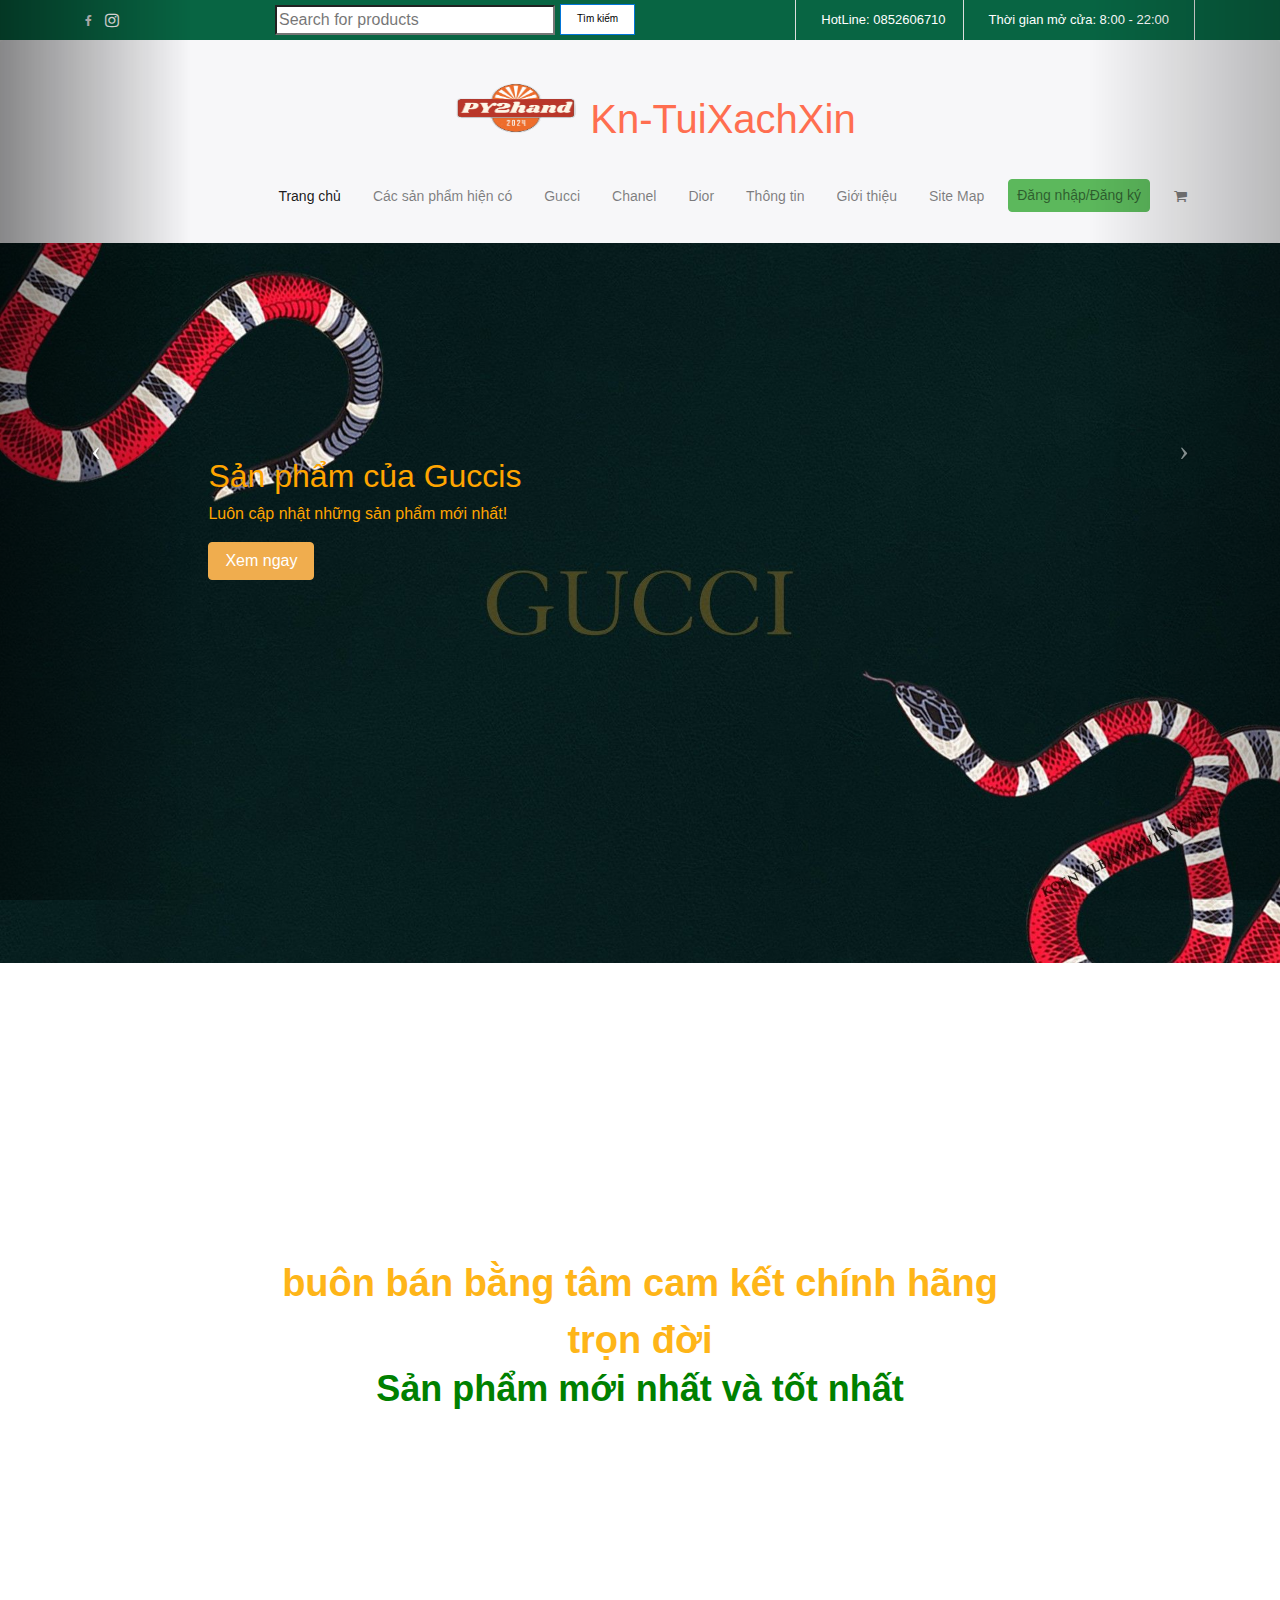
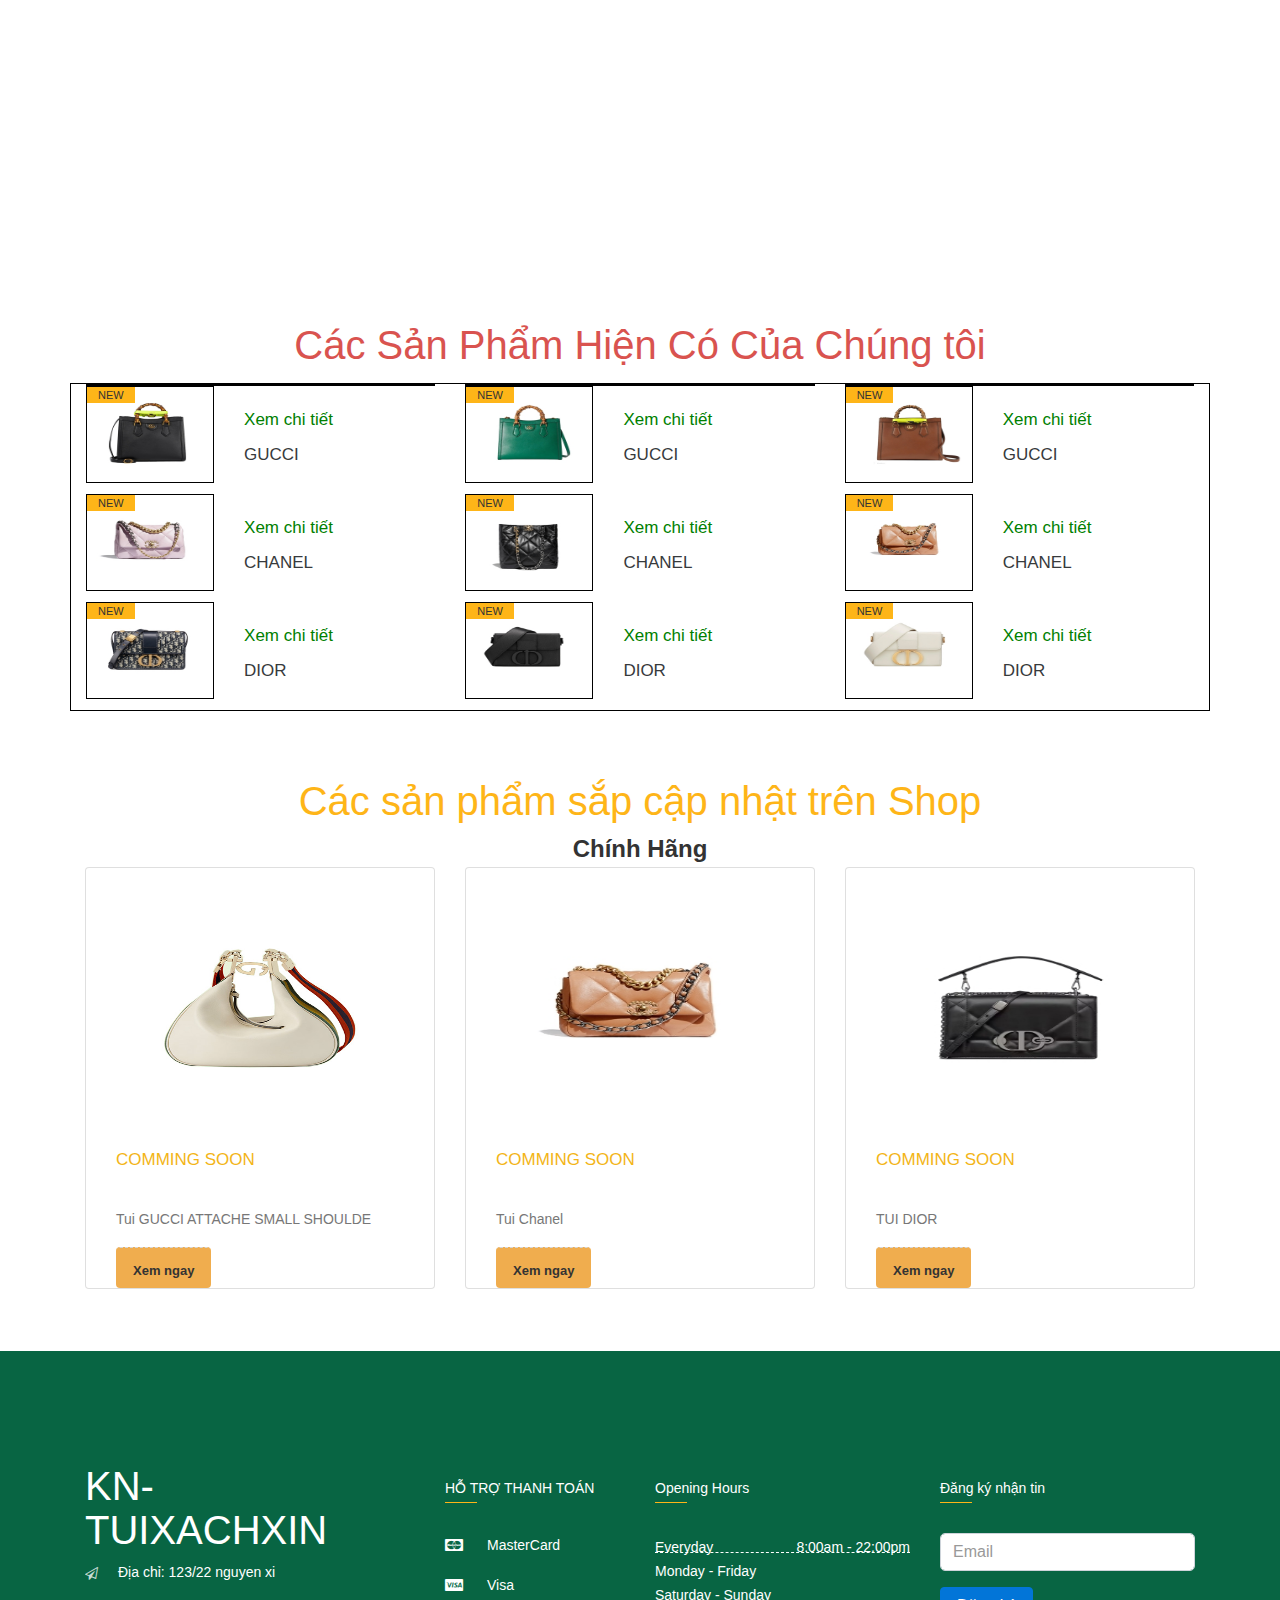
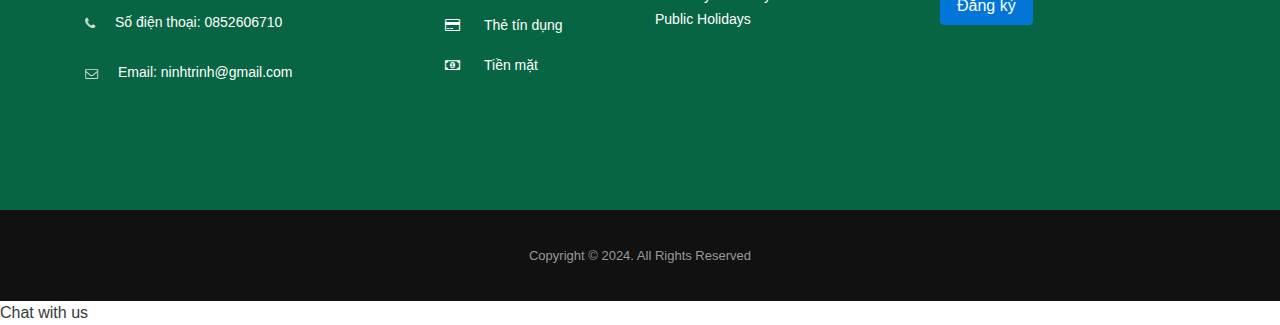
<file: index.html>
<!DOCTYPE html>
<html lang="en">
<head>
	<meta charset="UTF-8">
	<title>Trang chủ</title>
	<meta name="viewport" content="width=device-width, initial-scale=1">

	<link rel="stylesheet" href="js/bootstrap.css">  
	<script src="js/jquery-3.6.0.min.js"></script>
	<script type="text/javascript" src="js/bootstrap.js"></script>
	
	
	<link rel="stylesheet" href="fonts/roboto.css">
	<link rel="stylesheet" href="fonts/oswald.css">
	<link rel="stylesheet" href="fonts/dancing.css">
	
	<script type="text/javascript" src="js/isotope.pkgd.min.js"></script>
	<script type="text/javascript" src="js/imagesloaded.pkgd.min.js"></script>
 

	
	<link rel="stylesheet" href="js/font-awesome.css">
 	<link rel="stylesheet" href="css/style.css">
	<script src="data.js"></script>
	<script>
		 $(document).ready(function(){
            ds.forEach(sp => {
                hienthicacsanpham(sp)
            });
			dsspm.forEach(spm => {
                HienThiDanhSachSanPhamSapRaMat(spm)
            });
        })
		function createChatBubble() {
			// Create a chat bubble element
			let chatBubble = document.createElement("div");
			chatBubble.classList.add("chat-bubble");
	
			// Add content to the chat bubble
			let chatBubbleContent = document.createElement("div");
			chatBubbleContent.classList.add("chat-bubble-content");
			chatBubbleContent.textContent = "Chat with us";
	
			// Append the chat bubble to the body
			document.body.appendChild(chatBubble);
	
			// Append the chat bubble content to the chat bubble
			chatBubble.appendChild(chatBubbleContent);
	
			// Add event listener to open chat window when clicked
			chatBubble.addEventListener("click", function() {
				// Open chat window logic goes here
			});
		}
	
		window.onload = function() {
			createChatBubble();
		}
	</script>

</head>
<body>
	
	<div class="topheader" id="header">

	</div>

	<div class="logovamenu" id="menu">

	</div>
	<div class="slide">
		<div id="slidehome" class="carousel slide" data-ride="carousel">
			<ol class="carousel-indicators">
				<li data-target="#slidehome" data-slide-to="0" class="active"></li>
				<li data-target="#slidehome" data-slide-to="1"></li>
				<li data-target="#slidehome" data-slide-to="2"></li>
				<li data-target="#slidehome" data-slide-to="3"></li>
			</ol>
			<div class="carousel-inner" role="listbox">
				<div class="carousel-item active">
					<div class="chu_slide1 vitri">
						<h2 class="fontroboto wow fadeInRight twoxtwo"data-wow-delay="0.5s" >Sản phẩm của Guccis</h2>
						<p class="wow fadeInLeft">Luôn cập nhật những sản phẩm mới nhất!</p>
						<a href="Gucci.html" class="nutslide fontoswald btn btn-warning wow fadeInDown"data-wow-delay="0.5s">Xem ngay</a>
					</div>
					<img src="image/backg-gucci.jpg" width="100%" alt="First slide">
				</div>
				<div class="carousel-item">
					<div class="chu_slide2 vitri" >
						<h2 class="fontroboto wow fadeInRight twoxtwo"data-wow-delay="0.5s" >Sản phẩm của Chanel</h2>
						<p class="wow fadeInLeft">Luôn cập nhật những sản phẩm mới nhất</p>
						<a href="Chanel.html" class="nutslide fontoswald btn btn-warning wow fadeInDown"data-wow-delay="0.5s">Xem ngay</a>
					</div>
					<img src="image/backg-chanel.jpg" width="100%" alt="First slide">
				</div>
				<div class="carousel-item  vitri">
					<div class="chu_slide3">
						<h2 class="fontroboto wow fadeInRight twoxtwo"data-wow-delay="0.5s" >Sản phẩm của Dior</h2>
						<p class="wow fadeInLeft">Luôn cập nhật những sản phẩm mới nhất</p>
						<a href="Dior.html" class="nutslide fontoswald btn btn-warning wow fadeInDown"data-wow-delay="0.5s">Xem ngay</a>
					</div>
					<img src="image/backg-dioir.jpg" width="100%" alt="First slide">
				</div>
			</div>
			
		</div>
			<a class="left carousel-control" href="#slidehome" role="button" data-slide="prev">
				<span class="icon-prev" aria-hidden="true"></span>
				<span class="sr-only">Quay về</span>
			</a>
			<a class="right carousel-control" href="#slidehome" role="button" data-slide="next">
				<span class="icon-next" aria-hidden="true"></span>
				<span class="sr-only">Tiếp theo</span>
			</a>
		</div>
	</div>
	<!-- end slide -->
	<div class="khoi_prod wow slideInUp">
		<div class="tieudekhoiprod text-xs-center">
			<div class="container">
				<div class="row">
					<div class="col-sm-8 push-sm-2">
						<span class="tieudephu fontdancing"><br> buôn bán bằng tâm cam kết chính hãng trọn đời  </span>
						<h3 class="tieudechinh fontroboto" style="color: green;">Sản phẩm mới nhất và tốt nhất</h3>
					</div>
				</div>
			</div>
		</div>
		<!-- end tieudekhoimenu -->
	</div>
	<!-- end khoimenu -->

	<div class="product wow slideInUp">
		<div class="noidungchitiet" style="height: 400px"></div>
			<div class="container">
				<div class="tieude  text-xs-center fontdancing text-danger" style="margin-bottom: 20px;">
					<h1>Các Sản Phẩm Hiện Có Của Chúng tôi</h1>
				</div>
				<div class="row nhieusp" id="danhsach">

					<!-- Add border to each product -->
					<div class="col-sm-4">
						<div class="product-item" style="border: 1px solid black;">
							<!-- Product content goes here -->
						</div>
					</div>
					<div class="col-sm-4">
						<div class="product-item" style="border: 1px solid black;">
							<!-- Product content goes here -->
						</div>
					</div>
					<div class="col-sm-4">
						<div class="product-item" style="border: 1px solid black;">
							<!-- Product content goes here -->
						</div>
					</div>
					<!-- Add more product items with border as needed -->
				</div>
			</div>
		</div>
	</div>
	<!-- end thucdon -->
	<div class="tintuchome  slideInUp">
		<div class="container">
			<div class="row">
				<div class="tieudetintuc col-sm-12 text-xs-center">
					<div class="fontdancing tieude1">Các sản phẩm sắp cập nhật trên Shop</div>
					<div class="fontroboto tieude2">Chính Hãng</div>
				</div>
				<div class="batintuc">
					<div class="container">
						<div class="row" id="danhsachSPM">
							

						</div>
						<!-- end row -->
					</div>
					<!-- end container -->
				</div>
			</div>
		</div>
	</div>
	<script>
		
	</script>
	<!-- end tintuchome -->
	<div class="footertop wow slideInUp" id="footer">

	</div>
	<!-- end footertop -->
	<div class="footerbottom wow slideInUp">
		Copyright © 2024. All Rights Reserved
	</div>
	<!-- end footerbottom -->


<!-- Modal đăng nhập -->
	
    <div class="modal" id="myModal">
      

    </div>
</body>
</html>
</file>
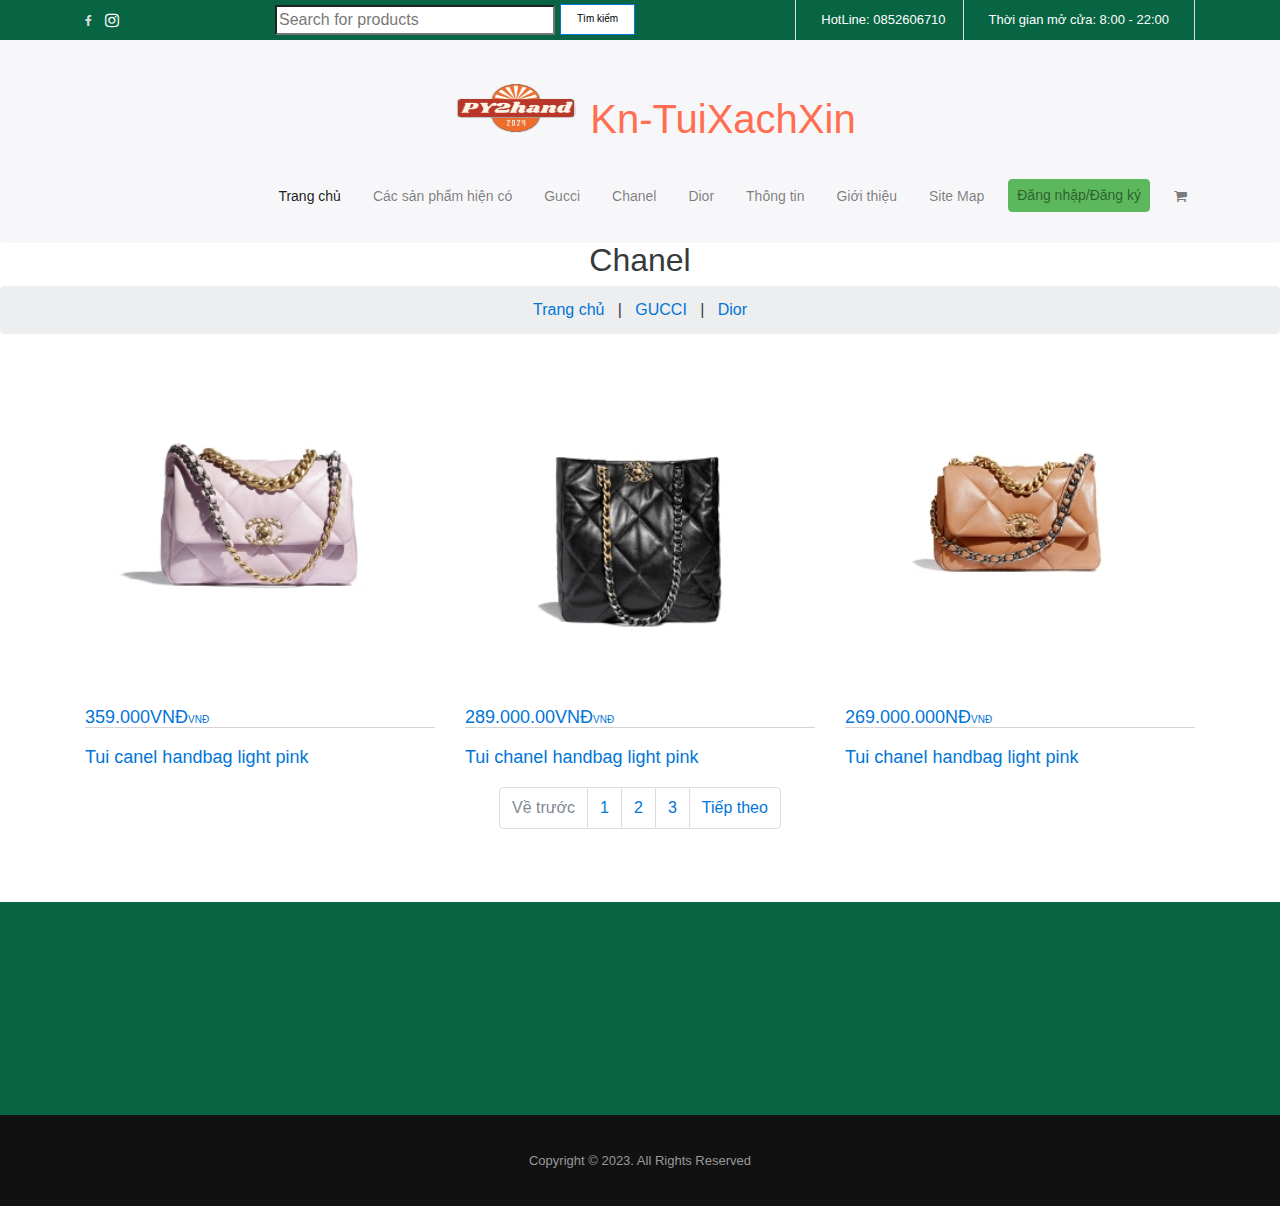
<file: Chanel.html>
<!DOCTYPE html>
<html lang="en">
<head>
	<meta charset="UTF-8">
	<title>Sản phẩm của Chanel</title>
	<meta name="viewport" content="width=device-width, initial-scale=1">

	<link rel="stylesheet" href="js/bootstrap.css">  
	<script type="text/javascript" src="js/bootstrap.js"></script>
	<script src="js/jquery-3.6.0.min.js"></script>
	
	<link rel="stylesheet" href="fonts/roboto.css">
	<link rel="stylesheet" href="fonts/oswald.css">
	<link rel="stylesheet" href="fonts/dancing.css">
	
	<script type="text/javascript" src="js/isotope.pkgd.min.js"></script>
	<script type="text/javascript" src="js/imagesloaded.pkgd.min.js"></script>
 	<script type="text/javascript" src="js/javascript.js"></script>

	
	<link rel="stylesheet" href="js/font-awesome.css">
 	<link rel="stylesheet" href="css/style.css">
	<script src="data.js"></script>


	 <script>
       
    </script>

</head>
<div class="topheader" id="header">
	
</div>
<!-- end topheader -->
<div class="logovamenu" id="menu">
	
</div>

<!--Xu ly-->
<div class="khoitieude text-xs-center">
	<h2>Chanel</h2>
	<nav class="breadcrumb">
		<a href="index.html">Trang chủ</a> &nbsp; | &nbsp; <a href="Gucci.html">GUCCI</a> &nbsp; | &nbsp; <a href="Dior.html">Dior</a>
	</nav>
</div>
<div class="container">
	<div class="row" id="danhsachchanel">
		
	</div>
</div>
<!--End xu ly-->

<!--Pagination-->
<nav aria-label="Something" class="text-xs-center" id="xemthemchanel">
	
</nav>
<!--End Pagination-->

<div class="footertop wow slideInUp" id="fo	oter">

</div>
<!-- end footertop -->
<div class="footerbottom wow slideInUp">
	Copyright © 2023. All Rights Reserved
</div>

	
</body>
</html>
</file>
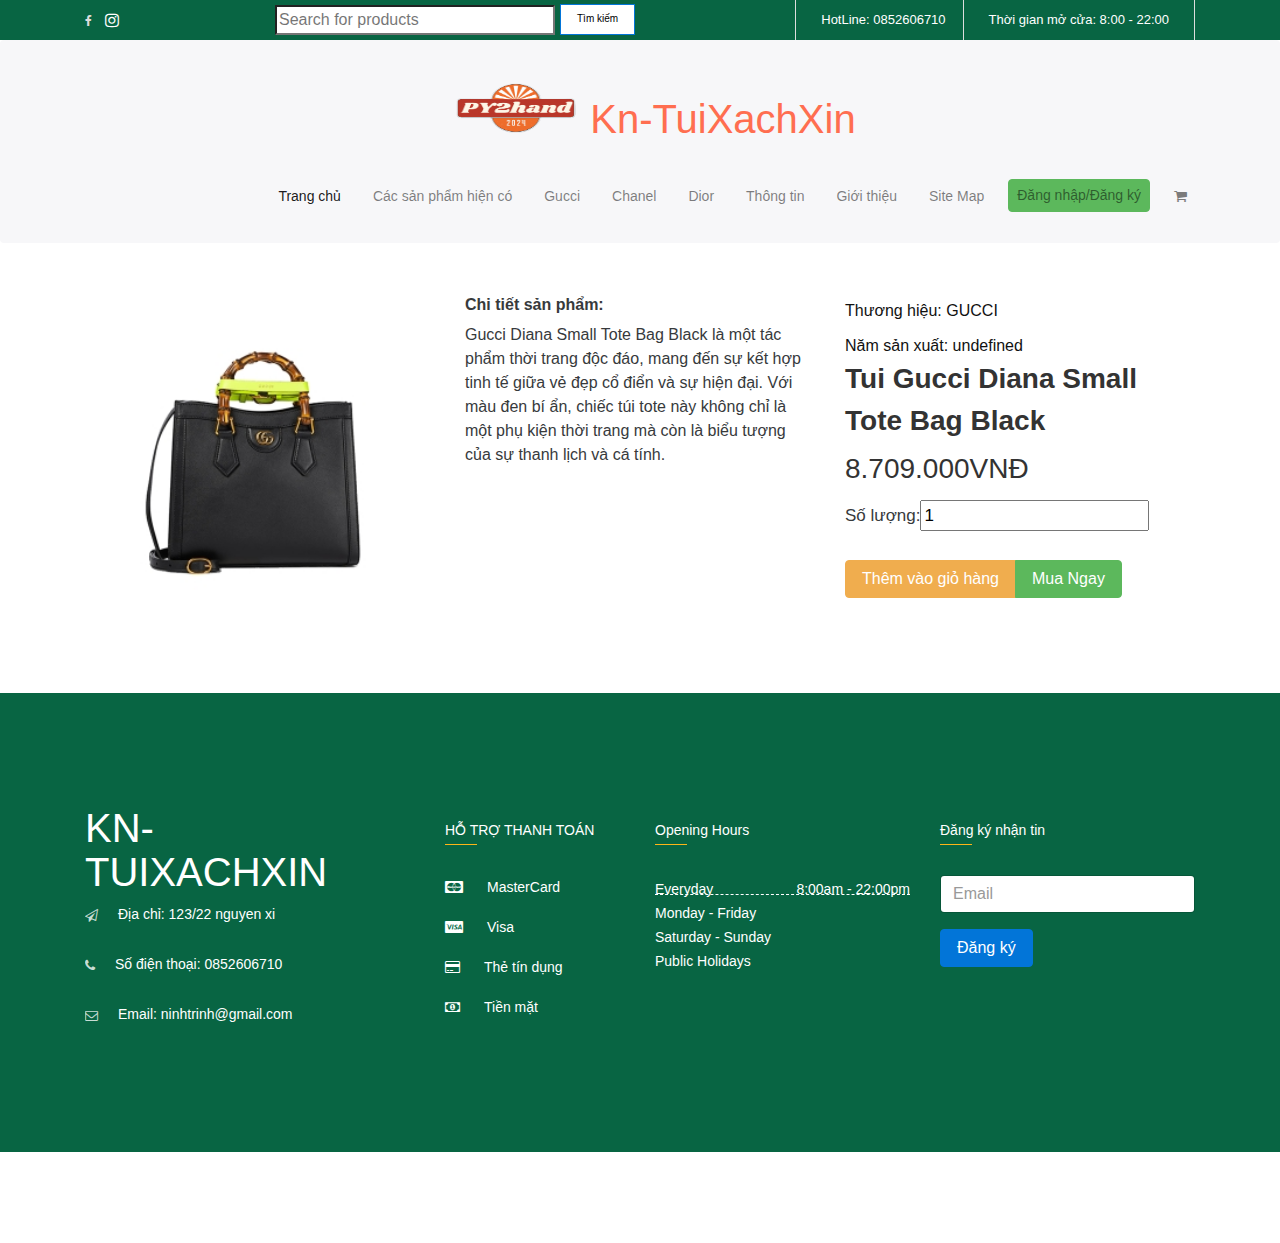
<file: chitietsanpham.html>
<!DOCTYPE html>
<html lang="en">

<head>
    <meta charset="UTF-8">
    <title>Chi tiết sản phẩm</title>
    <meta name="viewport" content="width=device-width, initial-scale=1">

    <link rel="stylesheet" href="js/bootstrap.css">
    <script type="text/javascript" src="js/bootstrap.js"></script>
    <script src="js/jquery-3.6.0.min.js"></script>

    <link rel="stylesheet" href="fonts/roboto.css">
    <link rel="stylesheet" href="fonts/oswald.css">
    <link rel="stylesheet" href="fonts/dancing.css">

    <script type="text/javascript" src="js/isotope.pkgd.min.js"></script>
    <script type="text/javascript" src="js/imagesloaded.pkgd.min.js"></script>
    <script type="text/javascript" src="js/javascript.js"></script>


    <link rel="stylesheet" href="js/font-awesome.css">
    <link rel="stylesheet" href="css/style.css">
    <script src="data.js"></script>



</head>

<body>
    <div class="topheader" id="header">

    </div>

    <div class="logovamenu" id="menu">

    </div>

    <div class="container">
        <div id="chitietsanpham" class="row">

        </div>
    </div>

    <div class="footertop wow slideInUp" id="footer">

    </div>
    <div class="footerbottom wow slideInUp">
        Copyright © 2023. All Rights Reserved
    </div>


</body>

</html>
</file>
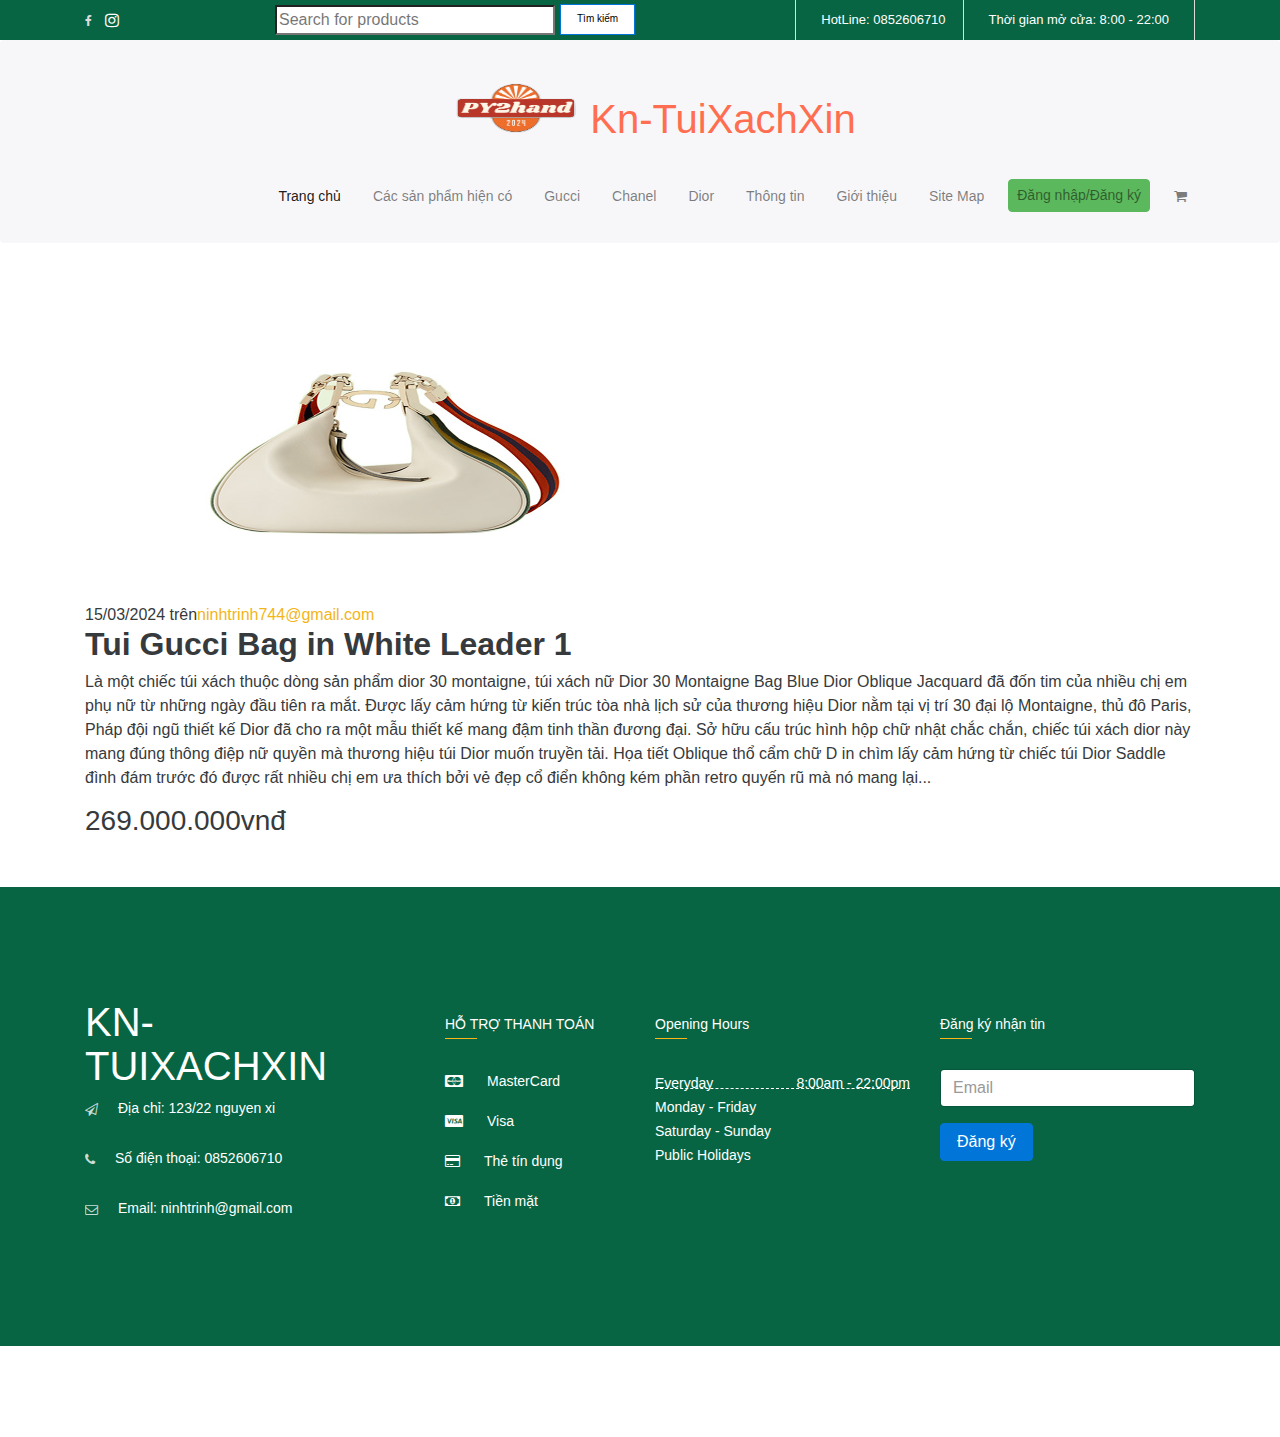
<file: chitietsanphamsapcapnhat.html>
<!DOCTYPE html>
<html lang="en">

<head>
	<meta charset="UTF-8">
	<title>Chi tiết sản phẩm sắp cập nhật</title>
	<meta name="viewport" content="width=device-width, initial-scale=1">

	<link rel="stylesheet" href="js/bootstrap.css">
	<script type="text/javascript" src="js/bootstrap.js"></script>
	<script src="js/jquery-3.6.0.min.js"></script>

	<link rel="stylesheet" href="fonts/roboto.css">
	<link rel="stylesheet" href="fonts/oswald.css">
	<link rel="stylesheet" href="fonts/dancing.css">

	<script type="text/javascript" src="js/isotope.pkgd.min.js"></script>
	<script type="text/javascript" src="js/imagesloaded.pkgd.min.js"></script>
	<script type="text/javascript" src="js/javascript.js"></script>


	<link rel="stylesheet" href="js/font-awesome.css">
	<link rel="stylesheet" href="css/style.css">
	<script src="data.js"></script>

</head>

<body>
	<div class="topheader" id="header">

	</div>
	<div class="logovamenu" id="menu">

	</div>

	<div class="tintuchome" id="sanphammoi">

	</div>



	<div class="footertop wow slideInUp" id="footer">

	</div>
	<!-- end footertop -->
	<div class="footerbottom wow slideInUp">
		Copyright © 2023. All Rights Reserved
	</div>

</body>

</html>
</file>
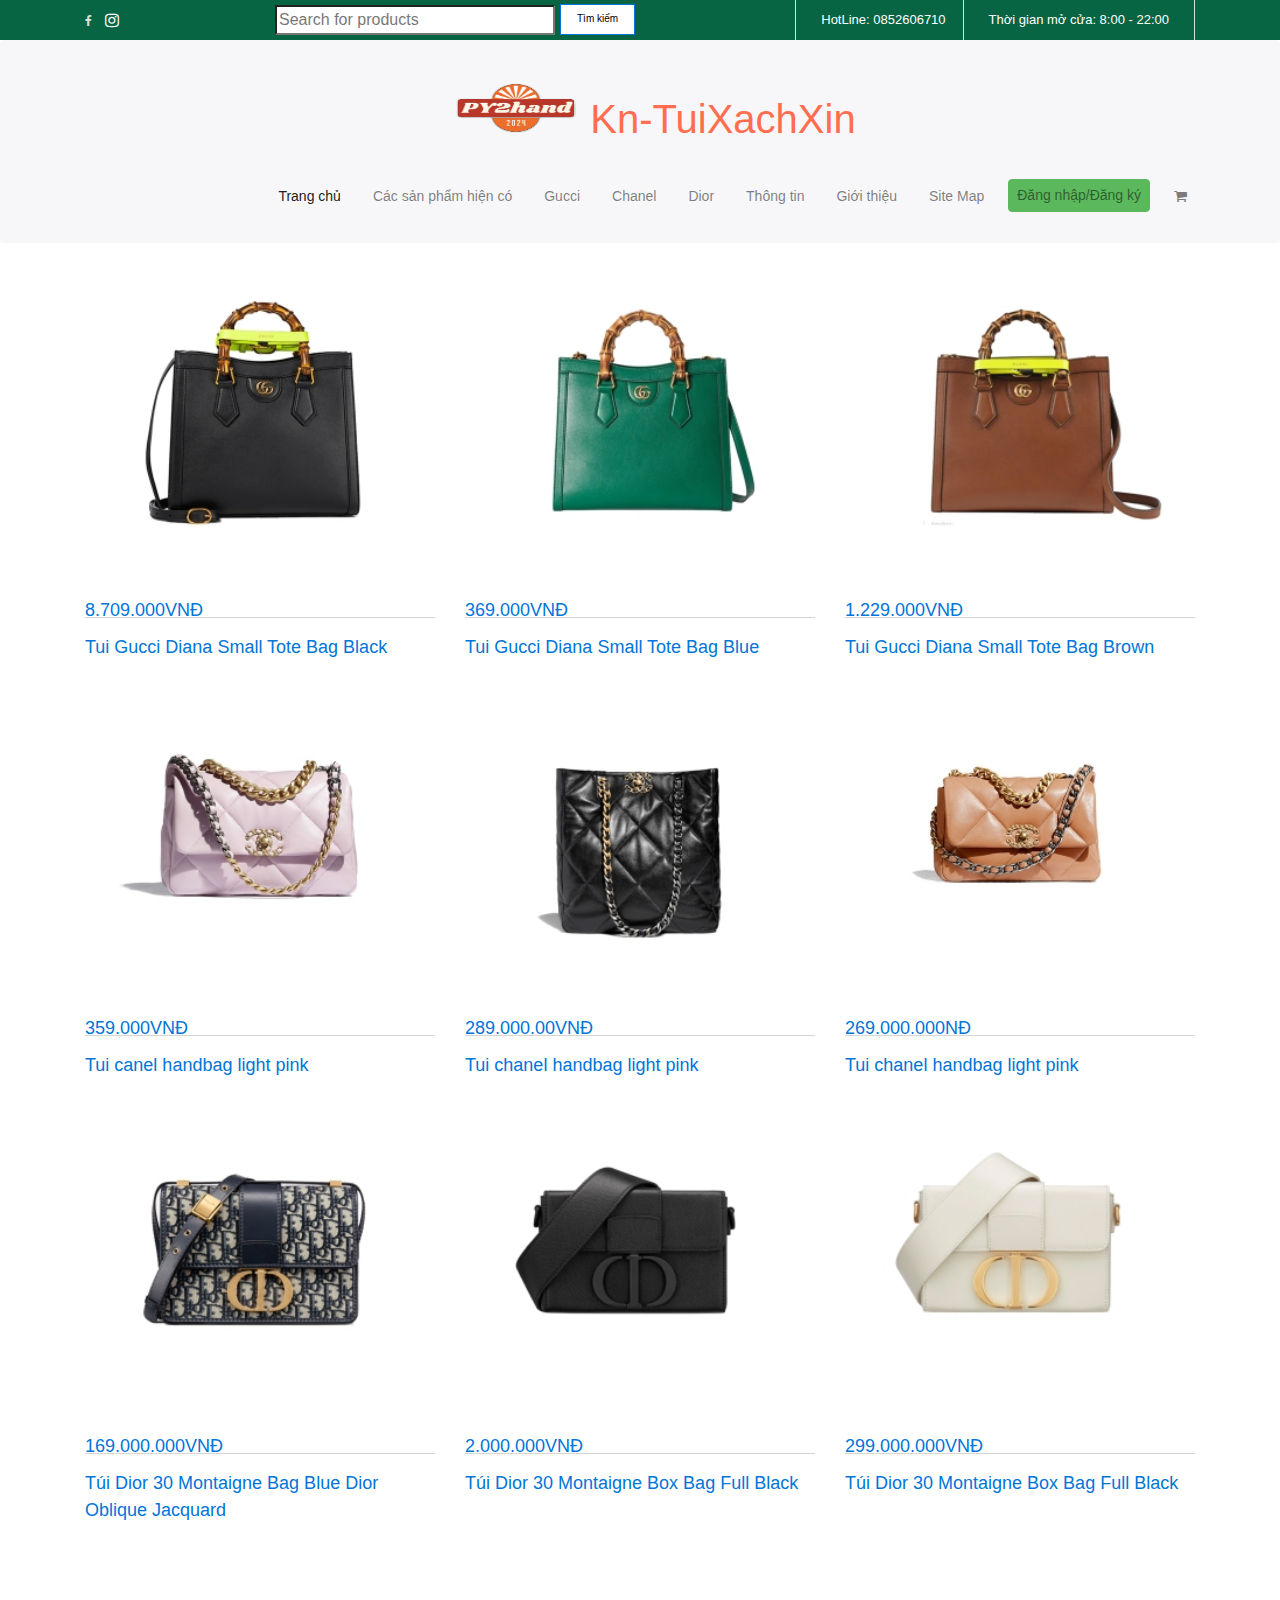
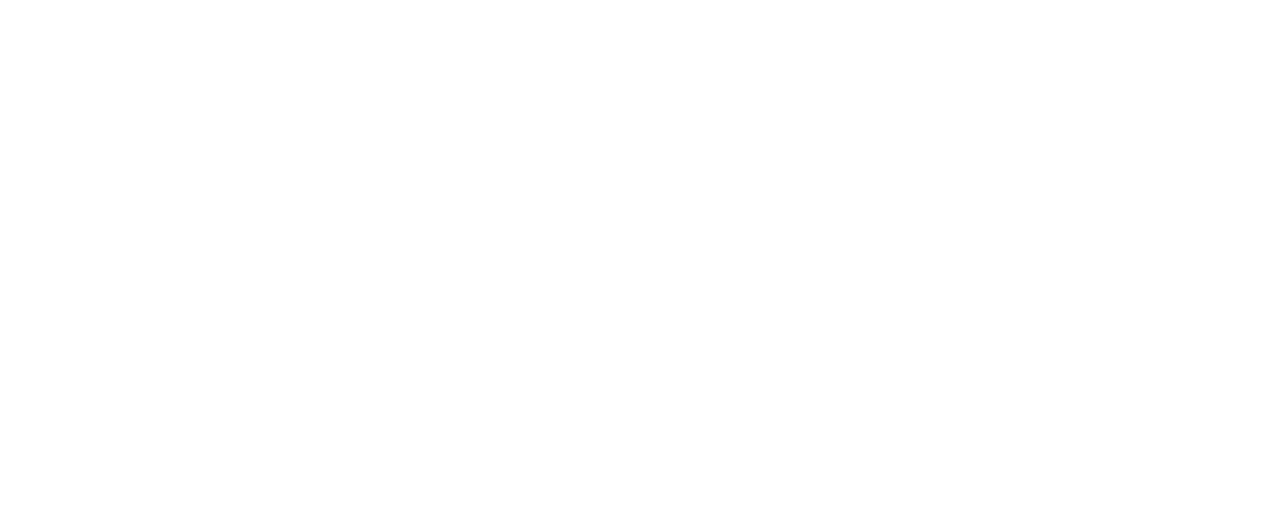
<file: danhsach.html>
<!DOCTYPE html>
<html lang="en">

<head>
    <meta charset="UTF-8">
	<title>Tất cả sản phẩm</title>
	<meta name="viewport" content="width=device-width, initial-scale=1">

	<link rel="stylesheet" href="js/bootstrap.css">  
	<script type="text/javascript" src="js/bootstrap.js"></script>
	<script src="js/jquery-3.6.0.min.js"></script>
	
	<link rel="stylesheet" href="fonts/roboto.css">
	<link rel="stylesheet" href="fonts/oswald.css">
	<link rel="stylesheet" href="fonts/dancing.css">
	
	<script type="text/javascript" src="js/isotope.pkgd.min.js"></script>
	<script type="text/javascript" src="js/imagesloaded.pkgd.min.js"></script>
 	<script type="text/javascript" src="js/javascript.js"></script>

	
	<link rel="stylesheet" href="js/font-awesome.css">
 	<link rel="stylesheet" href="css/style.css">
	<script src="data.js"></script>

    <script>
         $(document).ready(function(){
            dssp.forEach(sp => {
                hienthiDSSP(sp)
            });
        })
    </script>

</head>

<div class="topheader" id="header">

</div>

<div class="logovamenu" id="menu">

</div>

<div class="container">
    <div class="row" id="danhsachsanpham">

    </div>
</div>

<div class="footertop wow slideInUp" id="footer">

</div>  

<div class="footerbottom wow slideInUp">
    Copyright © 2023. All Rights Reserved
</div>


</body>

</html>
</file>
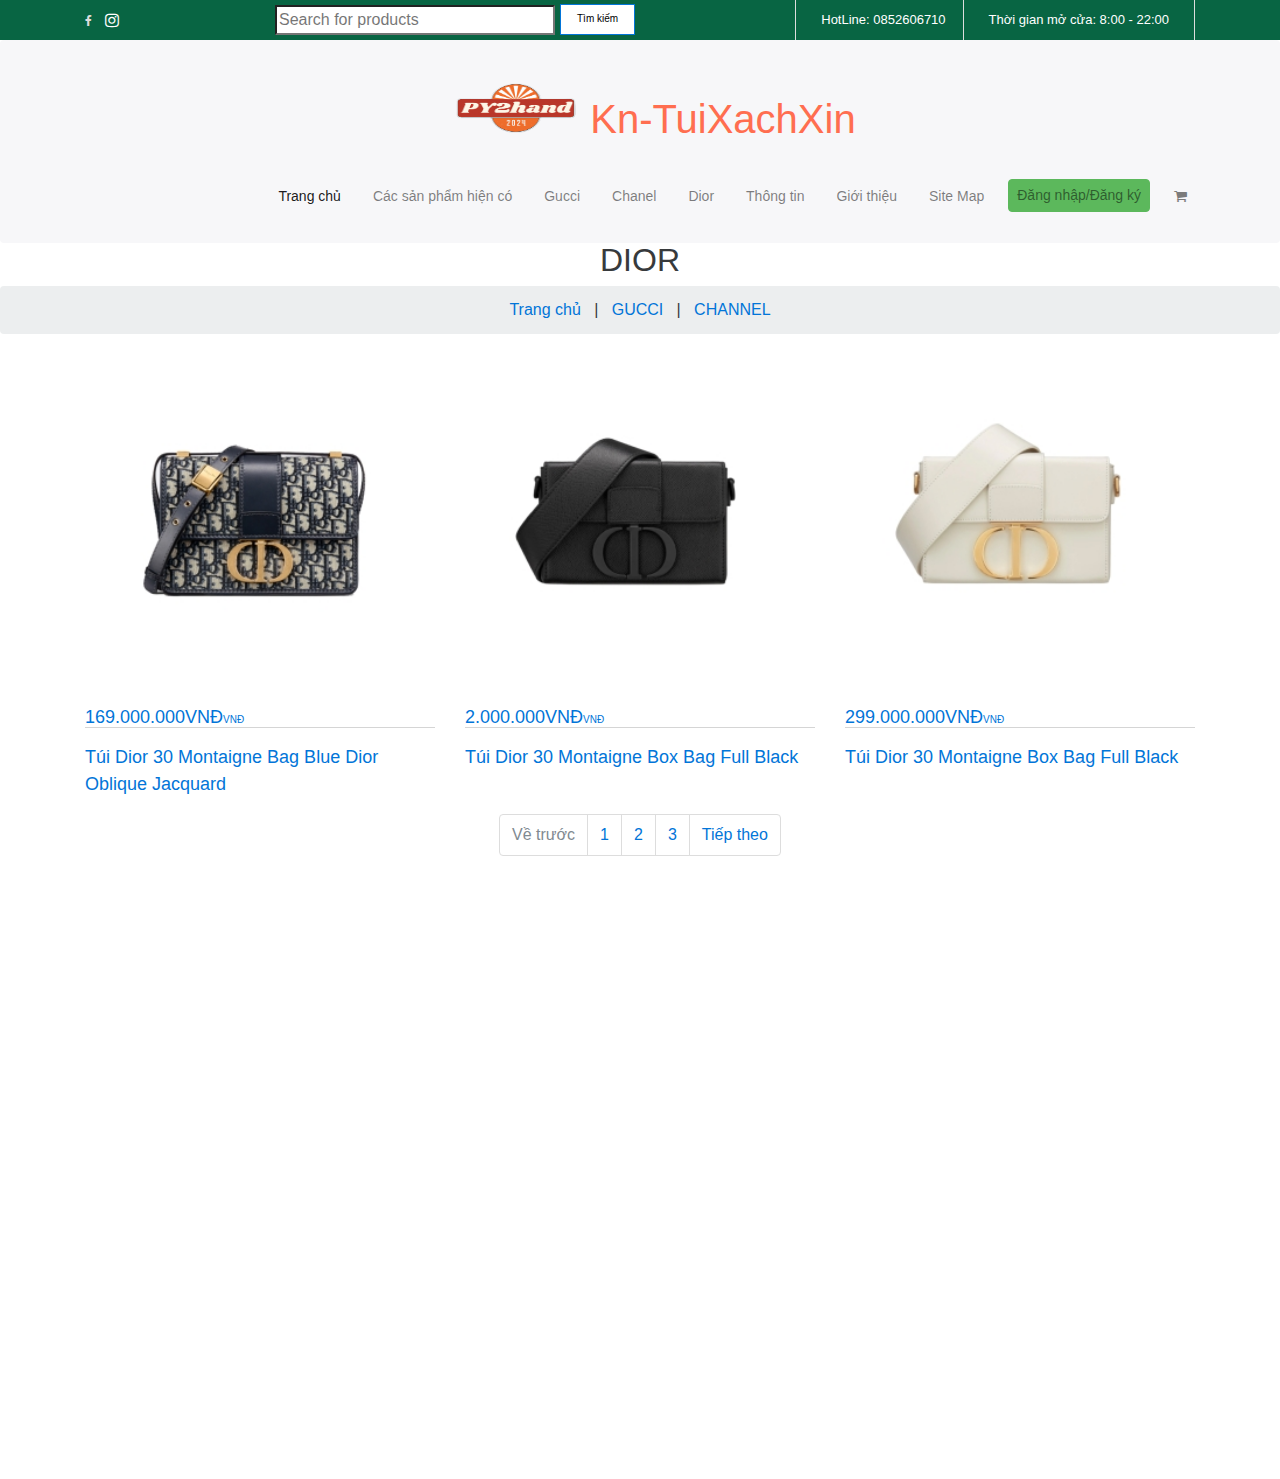
<file: Dior.html>
<!DOCTYPE html>
<html lang="en">
<head>
	<meta charset="UTF-8">
	<title>Sản phẩm của Dior</title>
	<meta name="viewport" content="width=device-width, initial-scale=1">

	<link rel="stylesheet" href="js/bootstrap.css">  
	<script type="text/javascript" src="js/bootstrap.js"></script>
	<script src="js/jquery-3.6.0.min.js"></script>
	
	<link rel="stylesheet" href="fonts/roboto.css">
	<link rel="stylesheet" href="fonts/oswald.css">
	<link rel="stylesheet" href="fonts/dancing.css">
	
	<script type="text/javascript" src="js/isotope.pkgd.min.js"></script>
	<script type="text/javascript" src="js/imagesloaded.pkgd.min.js"></script>
 	<script type="text/javascript" src="js/javascript.js"></script>

	
	<link rel="stylesheet" href="js/font-awesome.css">
 	<link rel="stylesheet" href="css/style.css">
	<script src="data.js"></script>

</head>
<div class="topheader" id="header">

</div>
<!-- end topheader -->
<div class="logovamenu" id="menu">
	
</div>

<!--Xu ly-->
<div class="khoitieude text-xs-center">
	<h2>DIOR</h2>
	<nav class="breadcrumb">
		<a href="index.html" onclick="">Trang chủ</a> &nbsp; | &nbsp; <a href="Gucci.html">GUCCI</a> &nbsp; | &nbsp; <a href="Chanel.html">CHANNEL</a>
	</nav>
</div>
<div class="container">
	<div class="row" id="danhsachdior">


	</div>
</div>
<!--End xu ly-->

<!--Pagination-->
<nav aria-label="Something" class="text-xs-center" id="xemthemdior">

</nav>
<!--End Pagination-->

<div class="footertop wow slideInUp" id="footer">

</div>
<!-- end footertop -->
<div class="footerbottom wow slideInUp">
	Copyright © 2023. All Rights Reserved

        
</div>

</body>

</html>
</file>
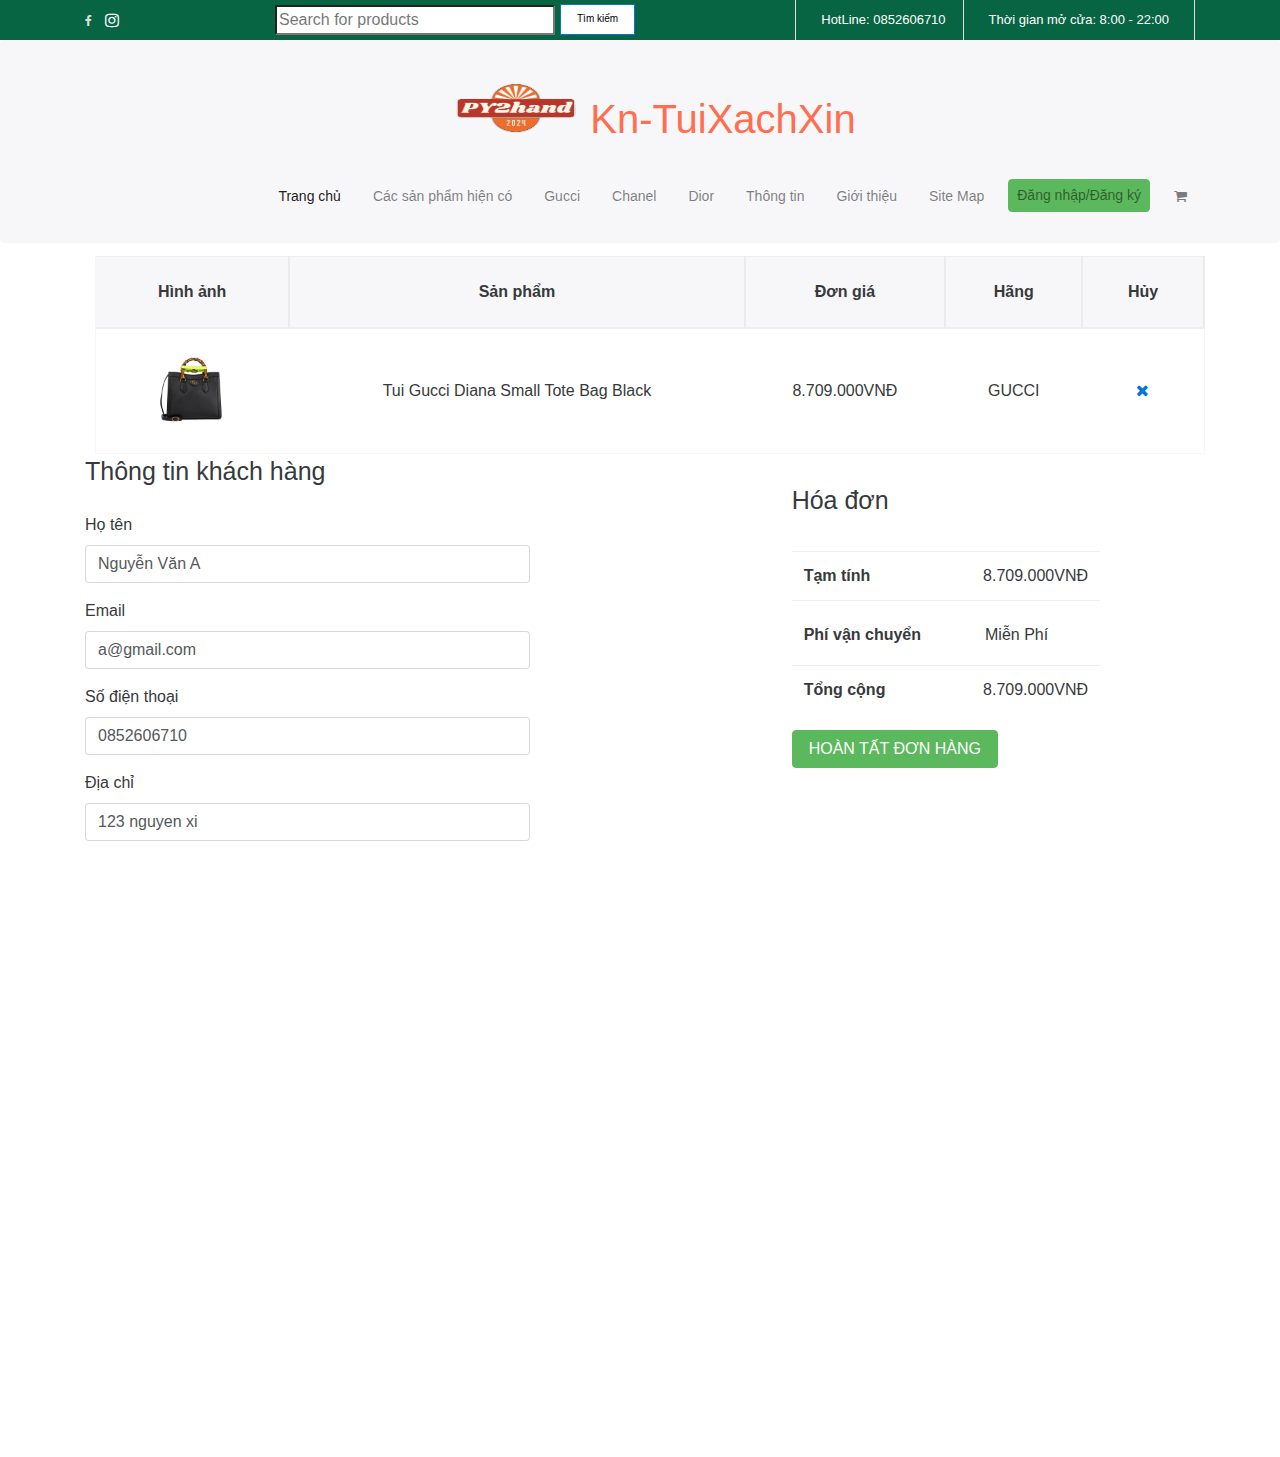
<file: giohang.html>
<!DOCTYPE html>
<html lang="en">

<head>
	<meta charset="UTF-8">
	<title>Giỏ hàng</title>
	<meta name="viewport" content="width=device-width, initial-scale=1">

	<link rel="stylesheet" href="js/bootstrap.css">
	<script type="text/javascript" src="js/bootstrap.js"></script>
	<script src="js/jquery-3.6.0.min.js"></script>

	<link rel="stylesheet" href="fonts/roboto.css">
	<link rel="stylesheet" href="fonts/oswald.css">
	<link rel="stylesheet" href="fonts/dancing.css">

	<script type="text/javascript" src="js/isotope.pkgd.min.js"></script>
	<script type="text/javascript" src="js/imagesloaded.pkgd.min.js"></script>
	<script type="text/javascript" src="js/javascript.js"></script>


	<link rel="stylesheet" href="js/font-awesome.css">
	<link rel="stylesheet" href="css/style.css">
	<script src="data.js"></script>
	<script>
		$(document).ready(function(){
			let ktdon=1;
			$("#click").click(function(){
				var parent = this.parentElement.parentElement;   
            	parent.remove();
				$("#hienthithongtinnguoimua").remove()
				localStorage.removeItem("sanphamduocmua")
				$("#tamtinh").html("0VNĐ")
				$("#tongcong").html("0VNĐ")
				ktdon=0;
			})
			$("#hoantat").click(function(){
				if(	ktdon==1){alert("Đơn hàng đã được lên và sẽ tới nơi trong thời gian sớm nhất")}
				else(alert("Đơn hàng chưa hoàn thiện"))
			})
		})
	</script>
</head>

<body>
	<div class="topheader" id="header">

	</div>


	<div class="logovamenu" id="menu">

	</div>
	<div class="giohangchitiet">
		<div class="container">
			<div class="row">
				<div class="col-sm-12">
					<!-- <h2>Bag</h2> -->
				</div>
				<div class="col-sm-12">
					<table class="shop_table table fontroboto">
						<thead>
							<tr>
								<th class="product-thumbnail">Hình ảnh</th>
								<th class="product-name">Sản phẩm</th>
								<th class="product-price">Đơn giá</th>
								<th class="product-size">Hãng</th>
								<th class="product-remove">Hủy</th>
							</tr>
						</thead>
						<tbody id="danhsachmua">
						
						</tbody>
					</table>
					<div class="actions">
						<div class="row">
							<div class="col-sm-5" >
								<div id="hienthithongtinnguoimua">

								</div>

							</div>
							<div class="col-sm-6">
								<div class="detail_cart">
								
									<div class="total_cart fontroboto">
										<h2>Hóa đơn</h2>
										<table class="table">
											<tbody>
												<tr>
													<th>Tạm tính</th>
													<td style="padding-left: 50px;" id="tamtinh"></td>

												</tr>
												<tr style="transform: translateY(10px);">
													<th>Phí vận chuyển</th>
													<td>
														<ul id="phivanchuyen">
															

														</ul>
													</td>
												</tr>
												<tr>
													<th>Tổng cộng</th>
													<td style="padding-left: 50px;" id="tongcong"></td>
												</tr>
											</tbody>
										</table>
										<a href="#" class="btn btn-success" id="hoantat">Hoàn tất đơn hàng</a>
									</div>
								</div>
							</div>
						</div>

					</div>
				</div>
			</div>
		</div>
	</div>


	<div class="footertop wow slideInUp" id="footer">

	</div>

	<div class="footerbottom wow slideInUp">
		Copyright © 2023. All Rights Reserved
	</div>

</body>

</html>
</file>
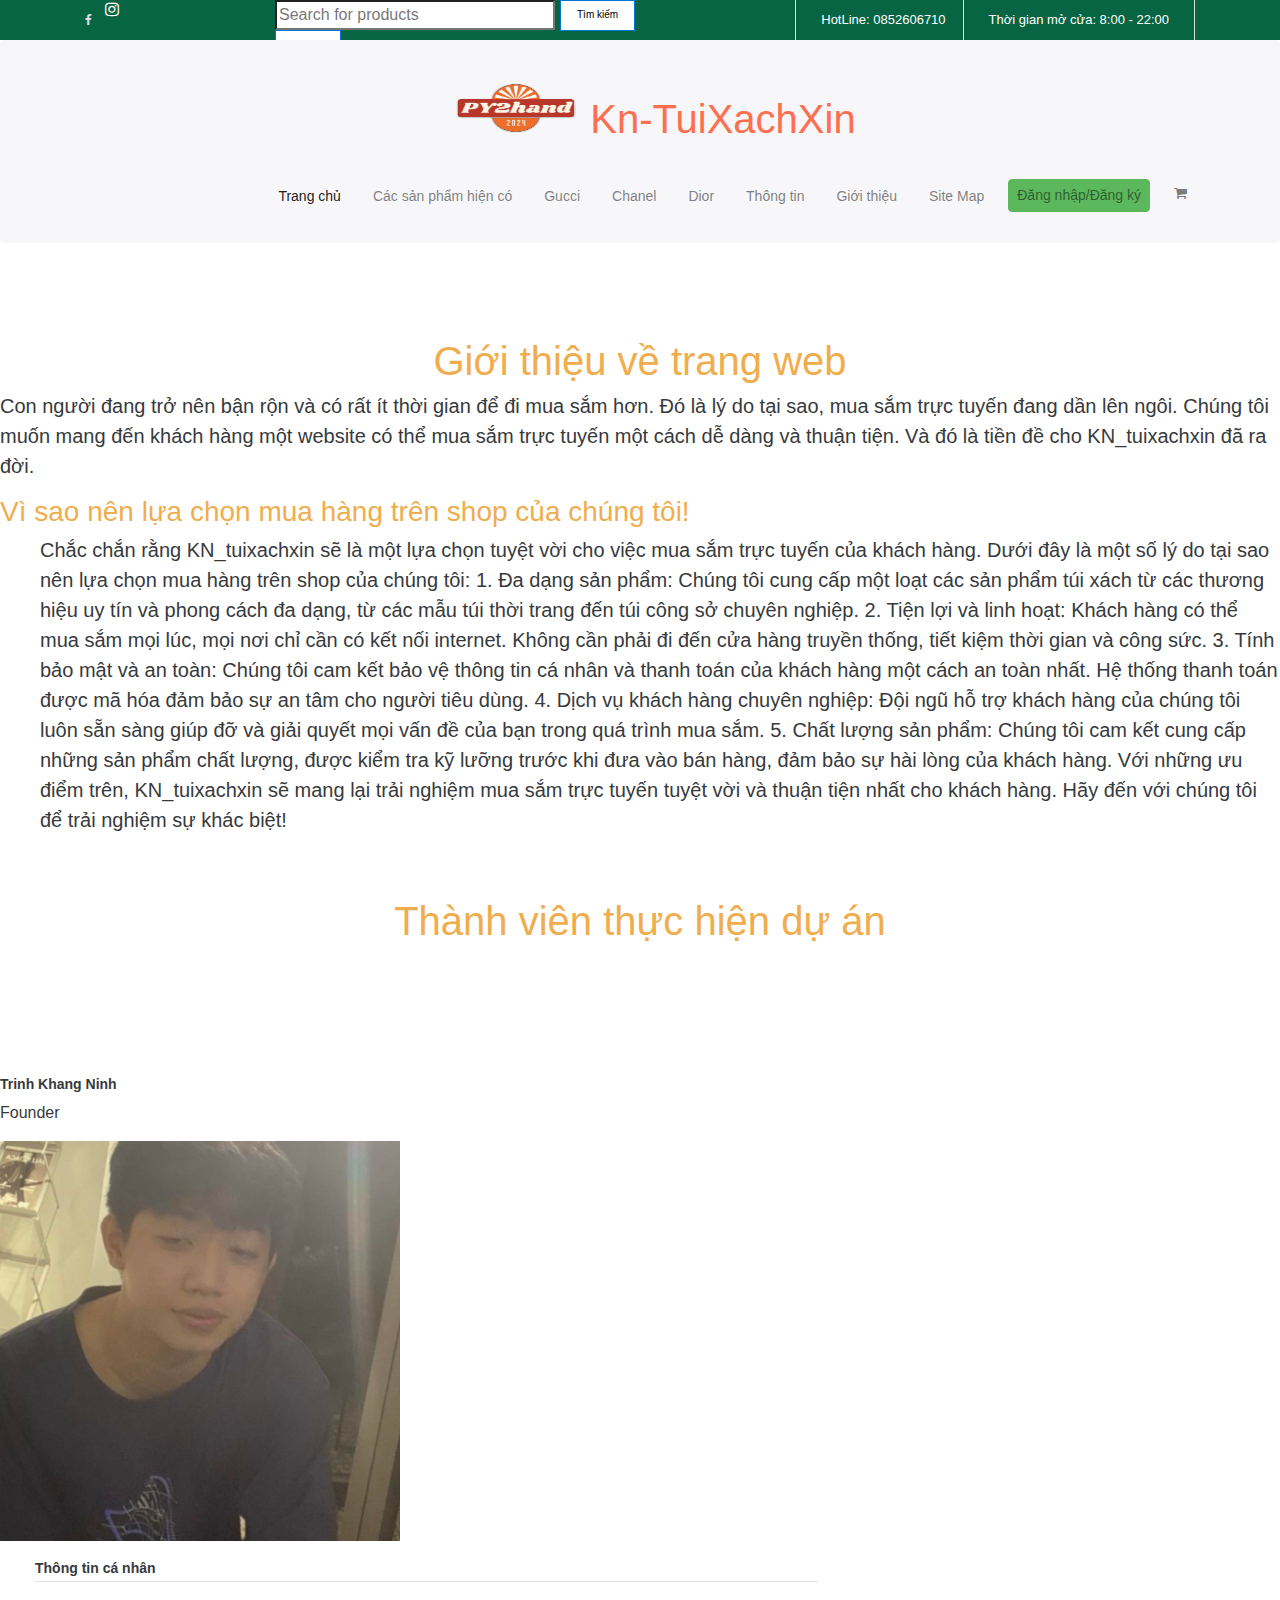
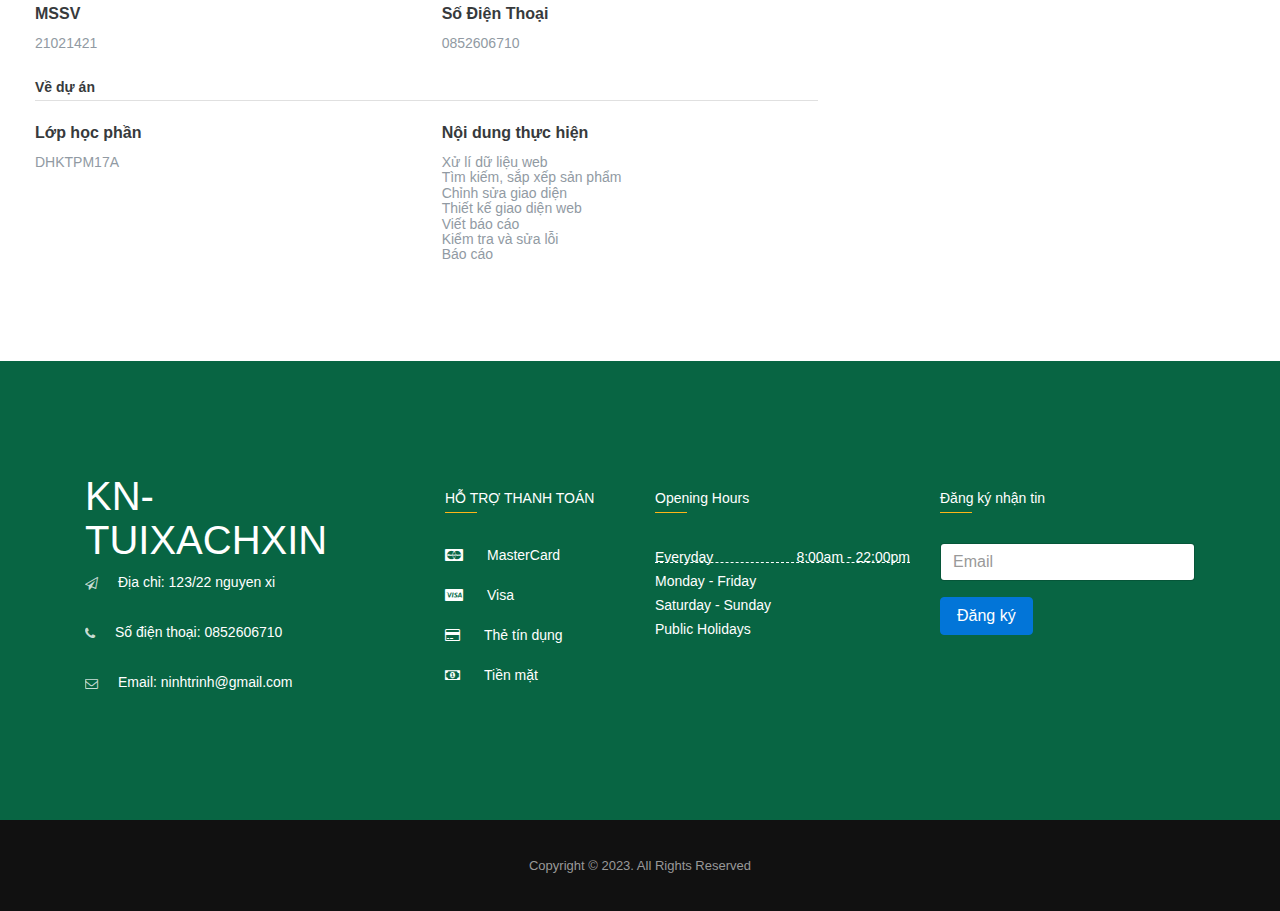
<file: gioithieu.html>
<html lang="en">

<head>
    <meta charset="UTF-8" />
    <meta http-equiv="X-UA-Compatible" content="IE=edge" />
    <meta name="viewport" content="width=device-width, initial-scale=1.0" />
    <title>Giới thiệu trang web và thành viên</title>

    <link rel="stylesheet" href="js/bootstrap.css">
    <script src="js/jquery-3.6.0.min.js"></script>
    <script type="text/javascript" src="js/bootstrap.js"></script>


    <link rel="stylesheet" href="fonts/roboto.css">
    <link rel="stylesheet" href="fonts/oswald.css">
    <link rel="stylesheet" href="fonts/dancing.css">

    <script type="text/javascript" src="js/isotope.pkgd.min.js"></script>
    <script type="text/javascript" src="js/imagesloaded.pkgd.min.js"></script>



    <link rel="stylesheet" href="js/font-awesome.css">
    <link rel="stylesheet" href="css/style.css">
    <script src="data.js"></script>

    <style>
        .padding {
            padding: 3rem !important;
        }

        .user-card-full {
            overflow: hidden;
        }

        .card {
            border-radius: 5px;
            -webkit-box-shadow: 0 1px 20px 0 rgba(69, 90, 100, 0.08);
            box-shadow: 0 1px 20px 0 rgba(69, 90, 100, 0.08);
            border: none;
            margin-bottom: 30px;
        }

        .m-r-0 {
            margin-right: 0px;
        }

        .m-l-0 {
            margin-left: 0px;
        }

        .user-card-full .user-profile {
            border-radius: 5px 0 0 5px;
        }

        .bg-c-lite-green {
            background: -webkit-gradient(linear,
                    left top,
                    right top,
                    from(#feb518),
                    to(#ee5a6f));
            background: linear-gradient(to right, #feb518, #ee5a6f);
        }

        .user-profile {
            padding: 20px 0;
        }

        .card-block {
            padding: 1.25rem;
        }

        .m-b-25 {
            margin-bottom: 25px;
        }

        .img-radius {
            border-radius: 5px;
        }

        h6 {
            font-size: 14px;
        }

        .card .card-block p {
            line-height: 25px;
        }

        @media only screen and (min-width: 1400px) {
            p {
                font-size: 14px;
            }
        }

        .card-block {
            padding: 1.25rem;
        }

        .b-b-default {
            border-bottom: 1px solid #e0e0e0;
        }

        .m-b-20 {
            margin-bottom: 20px;
        }

        .p-b-5 {
            padding-bottom: 5px !important;
        }

        .card .card-block p {
            line-height: 25px;
        }

        .m-b-10 {
            margin-bottom: 10px;
        }

        .text-muted {
            color: #919aa3 !important;
        }

        .b-b-default {
            border-bottom: 1px solid #e0e0e0;
        }

        .f-w-600 {
            font-weight: 600;
        }

        .m-b-20 {
            margin-bottom: 20px;
        }

        .m-t-40 {
            margin-top: 20px;
        }

        .p-b-5 {
            padding-bottom: 5px !important;
        }

        .m-b-10 {
            margin-bottom: 10px;
        }

        .m-t-40 {
            margin-top: 20px;
        }

        .user-card-full .social-link li {
            display: inline-block;
        }

        .user-card-full .social-link li a {
            font-size: 20px;
            margin: 0 10px 0 0;
            -webkit-transition: all 0.3s ease-in-out;
            transition: all 0.3s ease-in-out;
        }

        #timkiem {
            margin-top: 5px;
        }
        body{
            background-image: url('');
            background-size: 100% ;
          
        }
    </style>



</head>

<body>
    <div class="topheader" id="header">

    </div>
    <!-- end topheader -->
    <div class="logovamenu" id="menu">

    </div>
    <div class="padding banner1"></div>
        <h1 style="text-align: center; " class="text-warning fontroboto "> Giới thiệu về trang web</h1>
        <p style="font-size: 20px;">Con người đang trở nên bận rộn và có rất ít thời gian để đi mua sắm hơn. 
            Đó là lý do tại sao, mua sắm trực tuyến đang dần lên ngôi. Chúng tôi muốn mang đến khách hàng một website có 
            thể mua sắm trực tuyến một cách dễ dàng và thuận tiện. Và đó là tiền đề cho KN_tuixachxin đã ra đời.   
        </p>
        <h3 class="text-warning fontroboto ">Vì sao nên lựa chọn mua hàng trên shop của chúng tôi!</h3>
        <ul style="font-size: 20px;">
          <p style="font-size: 20px;" >
            Chắc chắn rằng KN_tuixachxin sẽ là một lựa chọn tuyệt vời cho việc mua sắm trực tuyến của khách hàng. Dưới đây là một số lý do tại sao nên lựa chọn mua hàng trên shop của chúng tôi:

1. Đa dạng sản phẩm: Chúng tôi cung cấp một loạt các sản phẩm túi xách từ các thương hiệu uy tín và phong cách đa dạng, từ các mẫu túi thời trang đến túi công sở chuyên nghiệp.

2. Tiện lợi và linh hoạt: Khách hàng có thể mua sắm mọi lúc, mọi nơi chỉ cần có kết nối internet. Không cần phải đi đến cửa hàng truyền thống, tiết kiệm thời gian và công sức.

3. Tính bảo mật và an toàn: Chúng tôi cam kết bảo vệ thông tin cá nhân và thanh toán của khách hàng một cách an toàn nhất. Hệ thống thanh toán được mã hóa đảm bảo sự an tâm cho người tiêu dùng.

4. Dịch vụ khách hàng chuyên nghiệp: Đội ngũ hỗ trợ khách hàng của chúng tôi luôn sẵn sàng giúp đỡ và giải quyết mọi vấn đề của bạn trong quá trình mua sắm.

5. Chất lượng sản phẩm: Chúng tôi cam kết cung cấp những sản phẩm chất lượng, được kiểm tra kỹ lưỡng trước khi đưa vào bán hàng, đảm bảo sự hài lòng của khách hàng.

Với những ưu điểm trên, KN_tuixachxin sẽ mang lại trải nghiệm mua sắm trực tuyến tuyệt vời và thuận tiện nhất cho khách hàng. Hãy đến với chúng tôi để trải nghiệm sự khác biệt!
          </p>
        </ul>
    </div>

    <div>
        
        <div class="page-content page-container" id="page-content">
            <div class="padding">
                <h1 style="text-align: center; " class="text-warning fontroboto "> Thành viên thực hiện dự án</h1>
                <div class="row container d-flex justify-content-center pt-3 pl-3">
                    <div class="col-xl-8 col-md-12 "> <!-- Increase the column size to make the profile larger -->
                        <div class="card user-card-full">
                            <!-- Rest of the code for the user profile -->
                        </div>
                    </div>
                </div>
            </div>
        </div>

                                            
                                        </div>
                                        <h6 class="f-w-600">Trinh Khang Ninh</h6>
                                        <p>Founder</p>
                                        <img src="./image/avt.jpg" width="400   " height="

                                        <i class="mdi mdi-square-edit-outline feather icon-edit m-t-10 f-16"></i>
                                    </div>
                                </div>
                                <div class="col-sm-8">
                                    <div class="card-block">
                                        <h6 class="m-b-20 p-b-5 b-b-default f-w-600">
                                            Thông tin cá nhân
                                        </h6>
                                        <div class="row">
                                            <div class="col-sm-6">
                                                <p class="m-b-10 f-w-600">MSSV</p>
                                                <h6 class="text-muted f-w-400">21021421</h6>
                                            </div>
                                            <div class="col-sm-6">
                                                <p class="m-b-10 f-w-600">Số Điện Thoại</p>
                                                <h6 class="text-muted f-w-400">0852606710</h6>
                                            </div>
                                        </div>
                                        <h6 class="m-b-20 m-t-40 p-b-5 b-b-default f-w-600">
                                            Về dự án
                                        </h6>
                                        <div class="row">
                                            <div class="col-sm-6">
                                                <p class="m-b-10 f-w-600">Lớp học phần</p>
                                                <h6 class="text-muted f-w-400">DHKTPM17A</h6>
                                            </div>
                                            <div class="col-sm-6">
                                                <p class="m-b-10 f-w-600">Nội dung thực hiện</p>
                                                <h6 class="text-muted f-w-400">Xử lí dữ liệu web
                                                    <br> Tìm kiếm, sắp xếp sản phẩm
                                                    <br> Chỉnh sửa giao diện
                                                    <br>Thiết kế giao diện web
                                                    <br>Viết báo cáo 
                                                    <br>Kiểm tra và sửa lỗi
                                                    <br>Báo cáo
                                                </h6>
                                            </div>
                                        </div>
                                        <ul class="social-link list-unstyled m-t-40 m-b-10">
                                            <li>
                                                <a href="#!" data-toggle="tooltip" data-placement="bottom" title=""
                                                    data-original-title="facebook" data-abc="true"><i
                                                        class="mdi mdi-facebook feather icon-facebook facebook"
                                                        aria-hidden="true"></i></a>
                                            </li>
                                            <li>
                                                <a href="#!" data-toggle="tooltip" data-placement="bottom" title=""
                                                    data-original-title="twitter" data-abc="true"><i
                                                        class="mdi mdi-twitter feather icon-twitter twitter"
                                                        aria-hidden="true"></i></a>
                                            </li>
                                            <li>
                                                <a href="#!" data-toggle="tooltip" data-placement="bottom" title=""
                                                    data-original-title="instagram" data-abc="true"><i
                                                        class="mdi mdi-instagram feather icon-instagram instagram"
                                                        aria-hidden="true"></i></a>
                                            </li>
                                        </ul>
                                    </div>
                                </div>
                            </div>
                        </div>
                    </div>                   
                    </div>
                </div>
            </div>
        </div>
    </div>




    <!-- end tintuchome -->
    <div class="footertop wow slideInUp" id="footer">

    </div>
    <!-- end footertop -->
    <div class="footerbottom wow slideInUp">
        Copyright © 2023. All Rights Reserved
    </div>

</body>

</html>
</file>
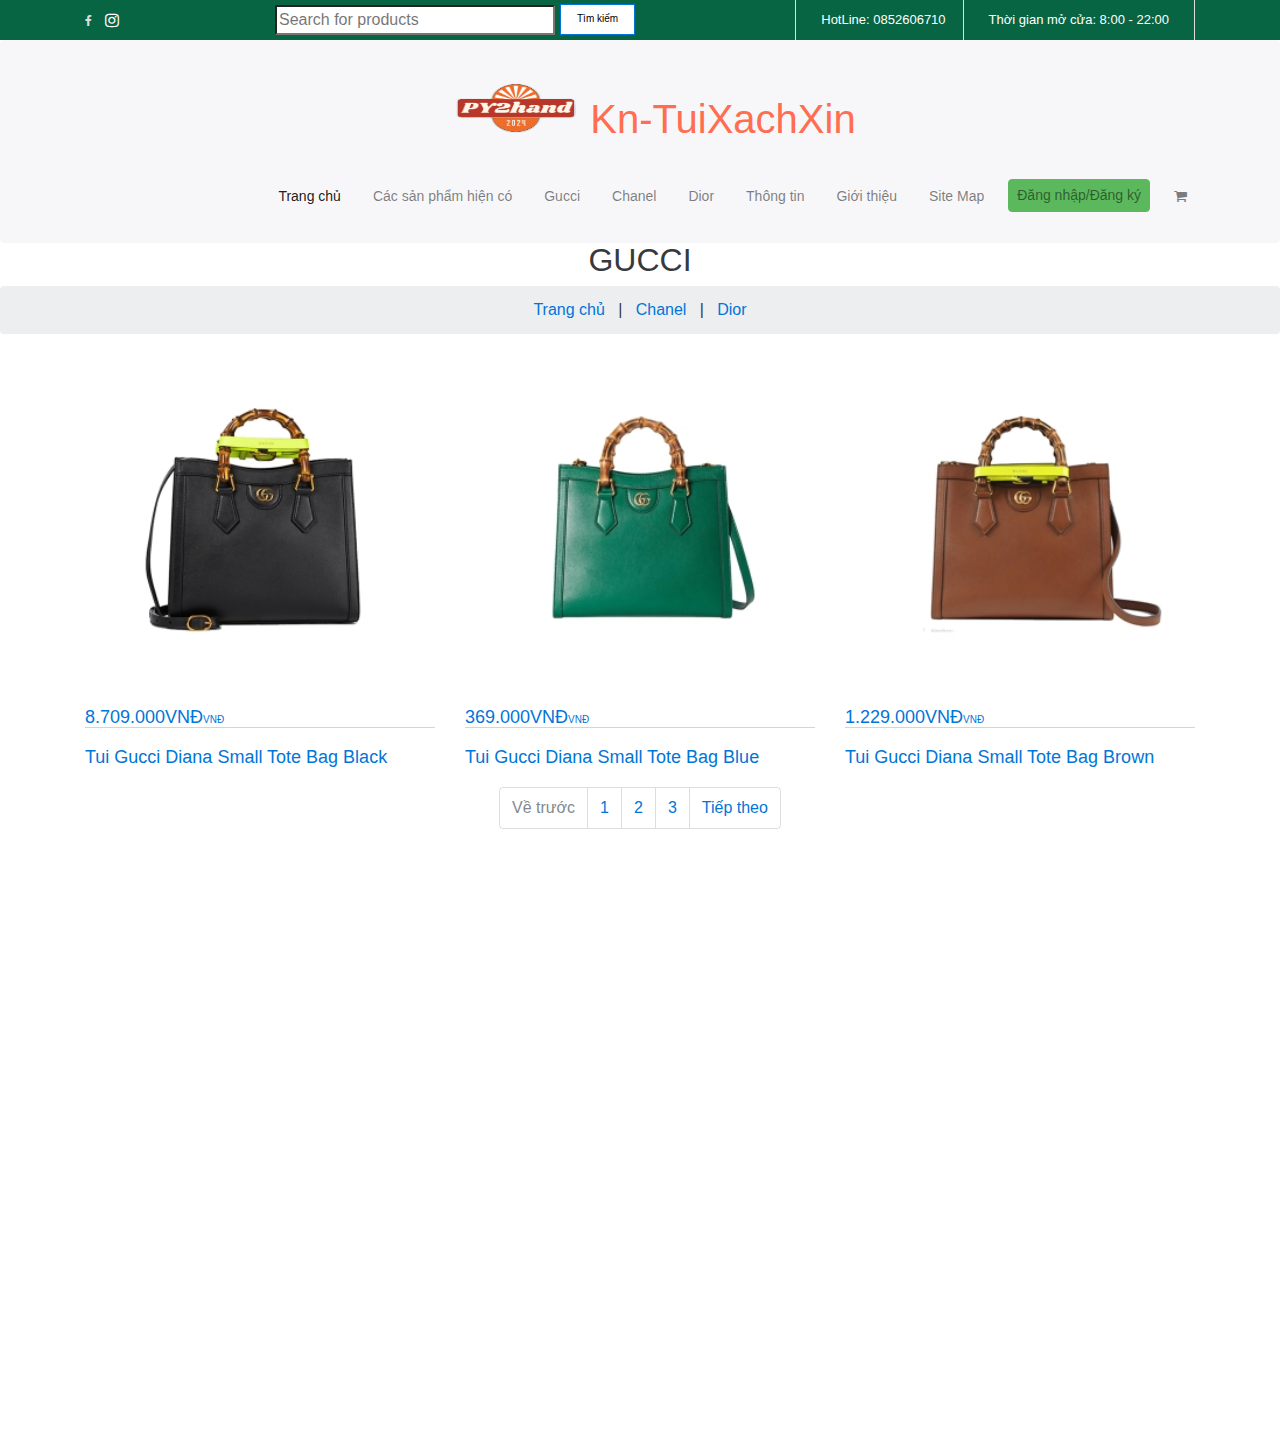
<file: Gucci.html>
<!DOCTYPE html>
<html lang="en">
<head>
	<meta charset="UTF-8">
	<title>Sản phẩm của Gucci</title>
	<meta name="viewport" content="width=device-width, initial-scale=1">

	<link rel="stylesheet" href="js/bootstrap.css">  
	<script type="text/javascript" src="js/bootstrap.js"></script>
	<script src="js/jquery-3.6.0.min.js"></script>
	
	<link rel="stylesheet" href="fonts/roboto.css">
	<link rel="stylesheet" href="fonts/oswald.css">
	<link rel="stylesheet" href="fonts/dancing.css">
	
	<script type="text/javascript" src="js/isotope.pkgd.min.js"></script>
	<script type="text/javascript" src="js/imagesloaded.pkgd.min.js"></script>
 	<script type="text/javascript" src="js/javascript.js"></script>

	
	<link rel="stylesheet" href="js/font-awesome.css">
 	<link rel="stylesheet" href="css/style.css">
	<script src="data.js"></script>
</head>
<body>
<div class="topheader" id="header">

</div>
<!-- end topheader -->
<div class="logovamenu" id="menu">
	
</div>

<!--Xu ly-->
<div class="khoitieude text-xs-center">
	<h2>GUCCI</h2>
	<nav class="breadcrumb">
		<a href="index.html">Trang chủ</a> &nbsp; | &nbsp; <a href="Chanel.html">Chanel	 </a> &nbsp; | &nbsp; <a href="Dior.html">Dior</a>
	</nav>
</div>
<div class="container">
	<div class="row" id="danhsachgucci">
		

	</div>
</div>
<!--End xu ly-->

<!--Pagination-->
	<nav aria-label="Something" class="text-xs-center" id="xemthemgucci">
		
	</nav>
<!--End Pagination-->

<div class="footertop wow slideInUp" id="footer">
	
</div>
<!-- end footertop -->
<div class="footerbottom wow slideInUp">
	Copyright © 2023. All Rights Reserved
</div>
</body>
</html>
</file>
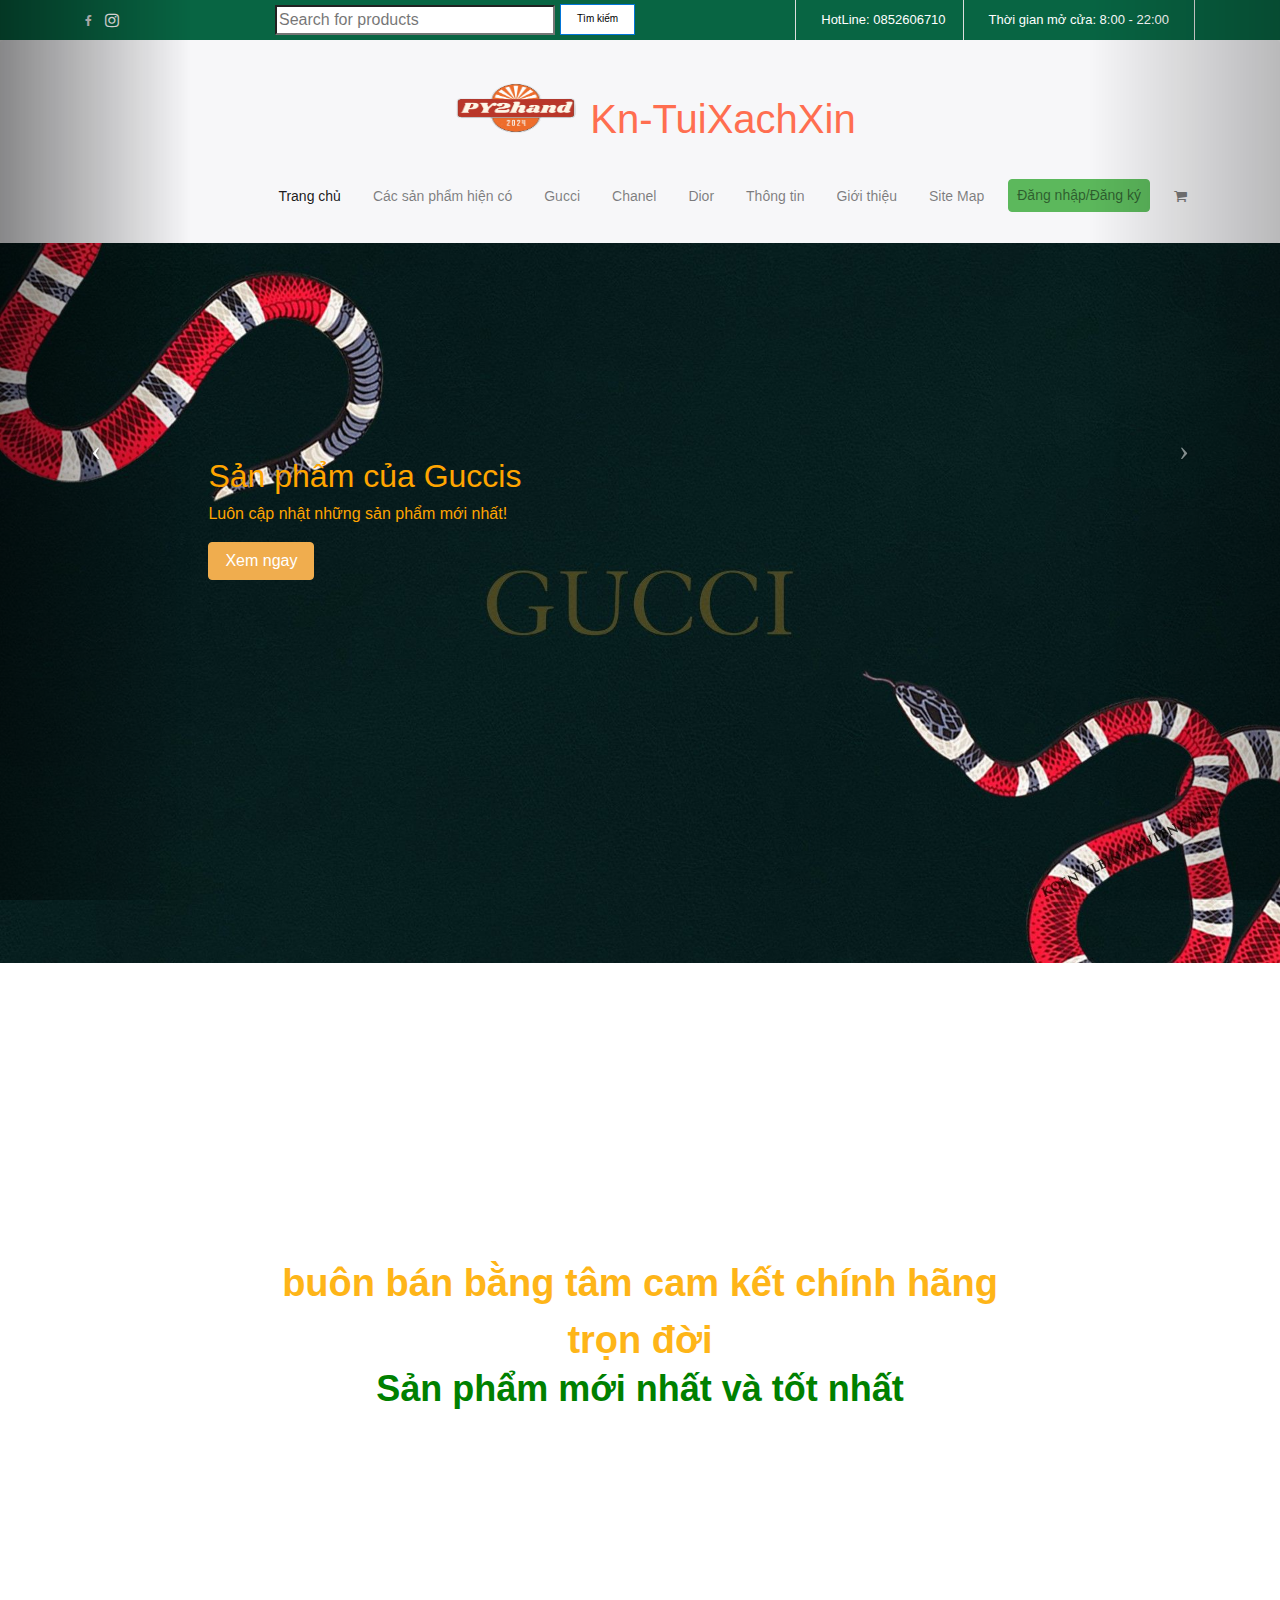
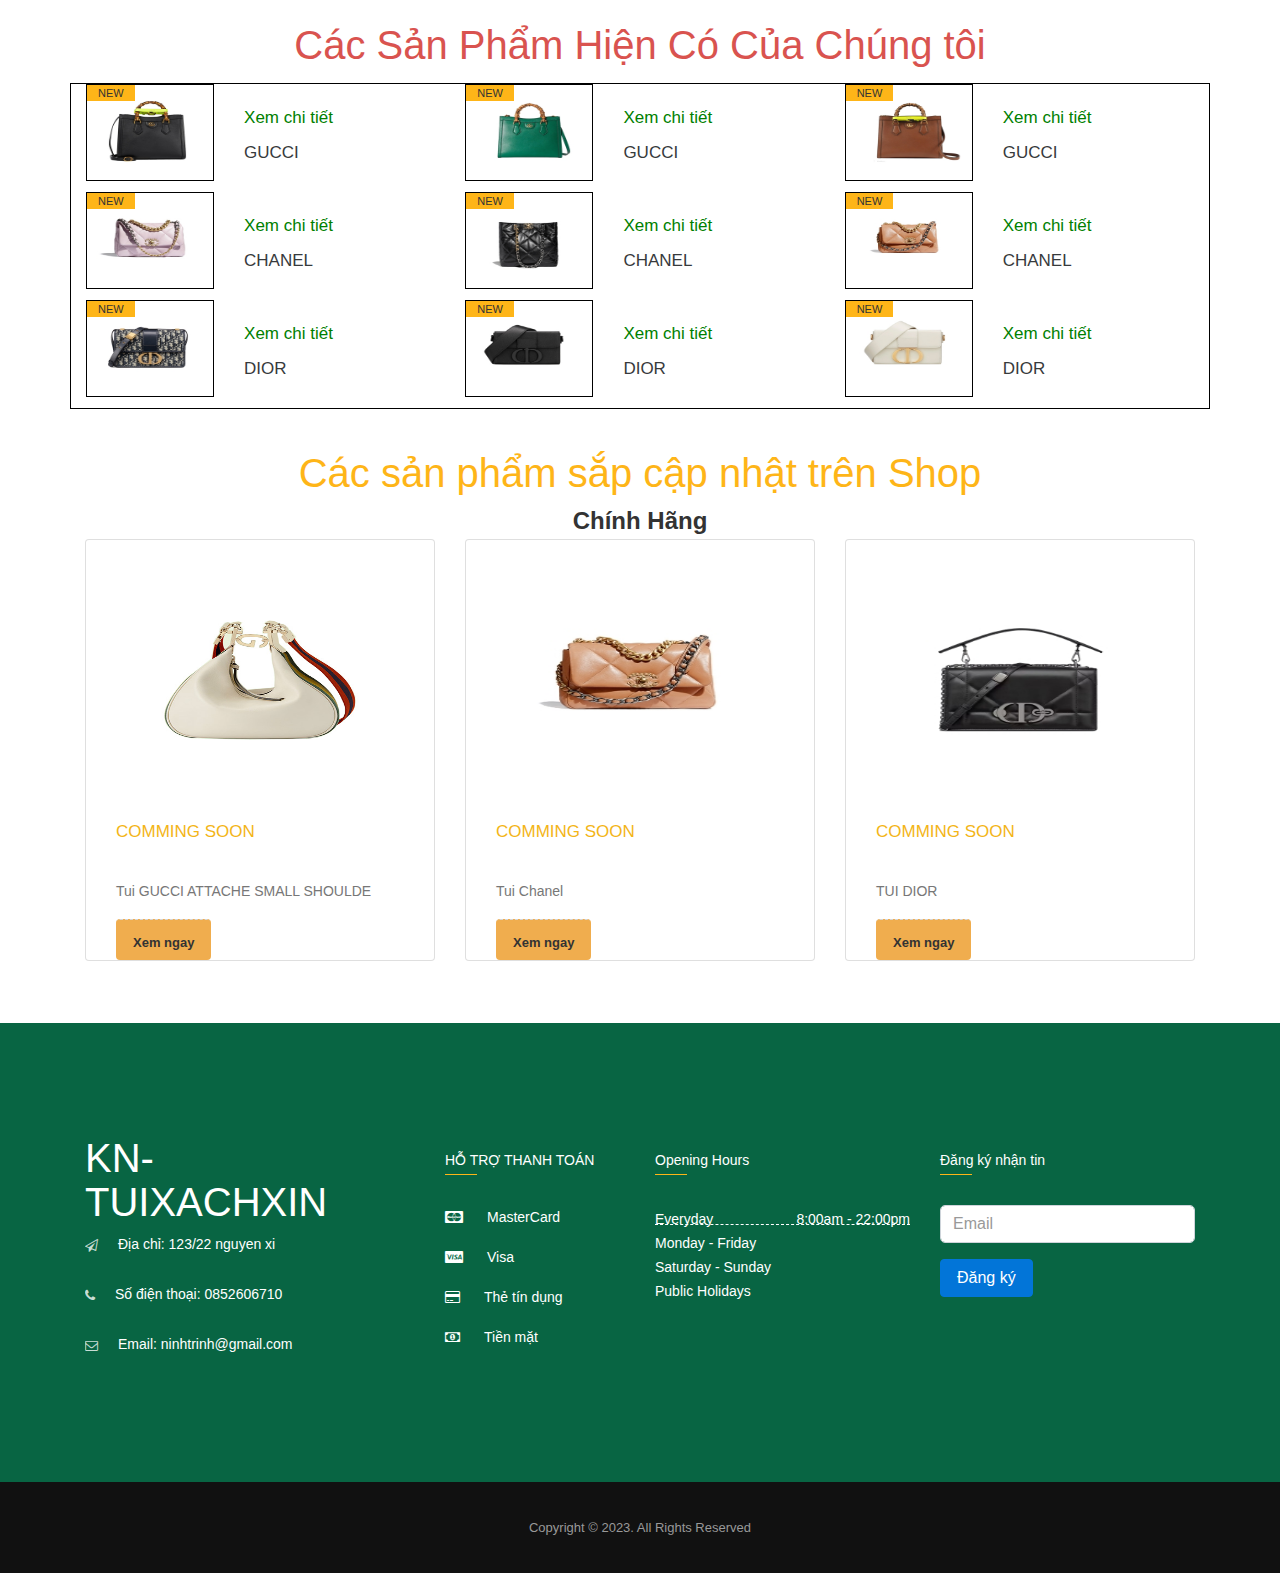
<file: home.html>
<!DOCTYPE html>
<html lang="en">
<head>
	<meta charset="UTF-8">
	<title>Trang chủ</title>
	<meta name="viewport" content="width=device-width, initial-scale=1">

	<link rel="stylesheet" href="js/bootstrap.css">  
	<script src="js/jquery-3.6.0.min.js"></script>
	<script type="text/javascript" src="js/bootstrap.js"></script>
	
	
	<link rel="stylesheet" href="fonts/roboto.css">
	<link rel="stylesheet" href="fonts/oswald.css">
	<link rel="stylesheet" href="fonts/dancing.css">
	
	<script type="text/javascript" src="js/isotope.pkgd.min.js"></script>
	<script type="text/javascript" src="js/imagesloaded.pkgd.min.js"></script>
 

	
	<link rel="stylesheet" href="js/font-awesome.css">
 	<link rel="stylesheet" href="css/style.css">
	<script src="data.js"></script>
	<script>
		 $(document).ready(function(){
            ds.forEach(sp => {
                hienthicacsanpham(sp)
            });
			dsspm.forEach(spm => {
                HienThiDanhSachSanPhamSapRaMat(spm)
            });
        })
	</script>

</head>
<body>
	<div class="topheader" id="header">

	</div>

	<div class="logovamenu" id="menu">

	</div>
	<div class="slide">
		<div id="slidehome" class="carousel slide" data-ride="carousel">
			<ol class="carousel-indicators">
				<li data-target="#slidehome" data-slide-to="0" class="active"></li>
				<li data-target="#slidehome" data-slide-to="1"></li>
				<li data-target="#slidehome" data-slide-to="2"></li>
				<li data-target="#slidehome" data-slide-to="3"></li>
			</ol>
			<div class="carousel-inner" role="listbox">
				<div class="carousel-item active">
					<div class="chu_slide1 vitri">
						<h2 class="fontroboto wow fadeInRight twoxtwo"data-wow-delay="0.5s" >Sản phẩm của Guccis</h2>
						<p class="wow fadeInLeft">Luôn cập nhật những sản phẩm mới nhất!</p>
						<a href="Gucci.html" class="nutslide fontoswald btn btn-warning wow fadeInDown"data-wow-delay="0.5s">Xem ngay</a>
					</div>
					<img src="image/backg-gucci.jpg" width="100%" alt="First slide">
				</div>
				<div class="carousel-item">
					<div class="chu_slide2 vitri" >
						<h2 class="fontroboto wow fadeInRight twoxtwo"data-wow-delay="0.5s" >Sản phẩm của Chanel</h2>
						<p class="wow fadeInLeft">Luôn cập nhật những sản phẩm mới nhất</p>
						<a href="Chanel.html" class="nutslide fontoswald btn btn-warning wow fadeInDown"data-wow-delay="0.5s">Xem ngay</a>
					</div>
					<img src="image/backg-chanel.jpg" width="100%" alt="First slide">
				</div>
				<div class="carousel-item  vitri">
					<div class="chu_slide3">
						<h2 class="fontroboto wow fadeInRight twoxtwo"data-wow-delay="0.5s" >Sản phẩm của Dior</h2>
						<p class="wow fadeInLeft">Luôn cập nhật những sản phẩm mới nhất</p>
						<a href="Dior.html" class="nutslide fontoswald btn btn-warning wow fadeInDown"data-wow-delay="0.5s">Xem ngay</a>
					</div>
					<img src="image/backg-dioir.jpg" width="100%" alt="First slide">
				</div>
			</div>
			
		</div>
			<a class="left carousel-control" href="#slidehome" role="button" data-slide="prev">
				<span class="icon-prev" aria-hidden="true"></span>
				<span class="sr-only">Quay về</span>
			</a>
			<a class="right carousel-control" href="#slidehome" role="button" data-slide="next">
				<span class="icon-next" aria-hidden="true"></span>
				<span class="sr-only">Tiếp theo</span>
			</a>
		</div>
	</div>
	<!-- end slide -->
	<div class="khoi_prod wow slideInUp">
		<div class="tieudekhoiprod text-xs-center">
			<div class="container">
				<div class="row">
					<div class="col-sm-8 push-sm-2">
						<span class="tieudephu fontdancing"><br> buôn bán bằng tâm cam kết chính hãng trọn đời  </span>
						<h3 class="tieudechinh fontroboto" style="color: green;">Sản phẩm mới nhất và tốt nhất</h3>
					</div>
				</div>
			</div>
		</div>
		<!-- end tieudekhoimenu -->
	</div>
	<!-- end khoimenu -->

	<div class="product wow slideInUp">
		
		<div class="noidungchitiet" style="height: 400px">
			<div class="container">
				<div class="tieude  text-xs-center fontdancing text-danger" style="margin-bottom: 20px;">
					<h1>Các Sản Phẩm Hiện Có Của Chúng tôi</h1>
				</div>
				<div class="row nhieusp" id="danhsach">

					</div>

				</div>
				<!-- end row -->
			</div>
			<!-- end container -->
		</div>
		<!-- end noidungchitiet -->
	</div>
	<!-- end thucdon -->
	<div class="tintuchome  slideInUp">
		<div class="container">
			<div class="row">
				<div class="tieudetintuc col-sm-12 text-xs-center">
					<div class="fontdancing tieude1">Các sản phẩm sắp cập nhật trên Shop</div>
					<div class="fontroboto tieude2">Chính Hãng</div>
				</div>
				<div class="batintuc">
					<div class="container">
						<div class="row" id="danhsachSPM">
							

						</div>
						<!-- end row -->
					</div>
					<!-- end container -->
				</div>
			</div>
		</div>
	</div>
	<!-- end tintuchome -->
	<div class="footertop wow slideInUp" id="footer">

	</div>
	<!-- end footertop -->
	<div class="footerbottom wow slideInUp">
		Copyright © 2023. All Rights Reserved
	</div>
	<!-- end footerbottom -->


<!-- Modal đăng nhập -->
	
    <div class="modal" id="myModal">
      

    </div>
</body>
</html>
</file>
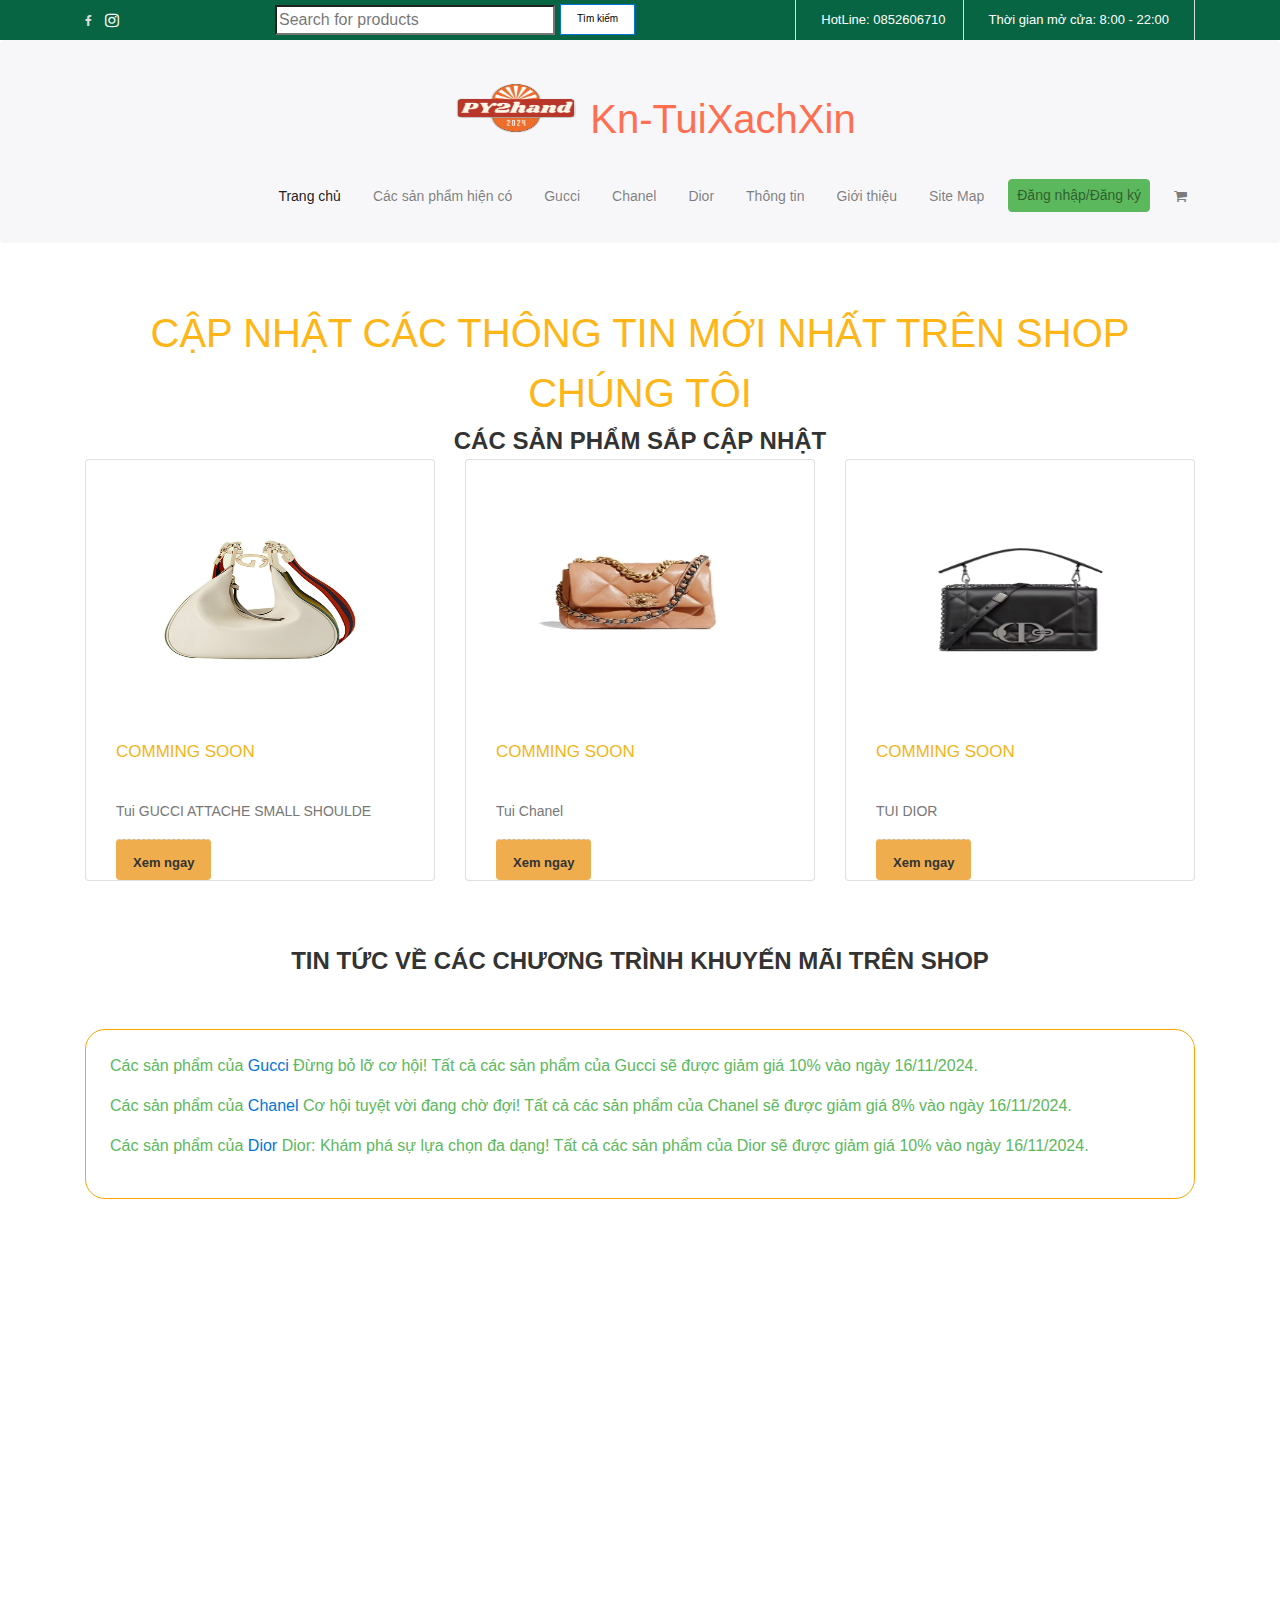
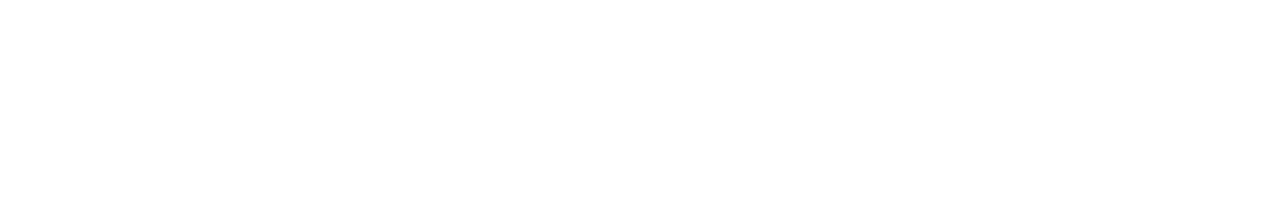
<file: news.html>
<!DOCTYPE html>
<html lang="en">
<head>
    <meta charset="UTF-8">
    <title>Thông tin</title>
    <meta name="viewport" content="width=device-width, initial-scale=1">
    <link rel="stylesheet" href="js/bootstrap.css">  
	<script type="text/javascript" src="js/bootstrap.js"></script>
	<script src="js/jquery-3.6.0.min.js"></script>
	
	<link rel="stylesheet" href="fonts/roboto.css">
	<link rel="stylesheet" href="fonts/oswald.css">
	<link rel="stylesheet" href="fonts/dancing.css">
	
	<script type="text/javascript" src="js/isotope.pkgd.min.js"></script>
	<script type="text/javascript" src="js/imagesloaded.pkgd.min.js"></script>
 	<script type="text/javascript" src="js/javascript.js"></script>

	
	<link rel="stylesheet" href="js/font-awesome.css">
 	<link rel="stylesheet" href="css/style.css">
    <script src="data.js"></script>

     <Script>
        $(document).ready(function(){
            dsspm.forEach(spm => {
                HienThiDanhSachSanPhamSapRaMat(spm)
            });
        })
     </Script>
</head>
<body>
    <div class="topheader" id="header">

	</div>
	<!-- end topheader -->
	<div class="logovamenu" id="menu">
        
	</div>
<div class="tintuchome  slideInUp">
    <div class="container">
        <div class="row">
            <div class="tieudetintuc col-sm-12 text-xs-center">
                <div class="fontdancing tieude1">CẬP NHẬT CÁC THÔNG TIN MỚI NHẤT TRÊN SHOP CHÚNG TÔI</div>
                <div class="fontroboto tieude2">CÁC SẢN PHẨM SẮP CẬP NHẬT</div>
            </div>
            <div class="batintuc">
                <div class="container">
                    <div class="row" id="danhsachSPM">
                        

                    </div>
                    <!-- end row -->
                </div>
                <!-- end container -->
            </div>
            <div class="batintuc" >
                <div class="container " style="margin-top: 50px;">
                   
                    <div class="fontroboto tieude2 text-xs-center" style="margin-bottom: 50px;" >TIN TỨC VỀ CÁC CHƯƠNG TRÌNH KHUYẾN MÃI TRÊN SHOP</div>
                   <div style="border: 1px solid rgba(255,165,1,255)  ; border-radius: 20px;">

                    <div class="p-2"> <div class="fontroboto text-success " >
                        <p>Các sản phẩm của <a href="Gucci.html">Gucci</a>  Đừng bỏ lỡ cơ hội! Tất cả các sản phẩm của Gucci sẽ được giảm giá 10% vào ngày 16/11/2024. <br>
                            
                        </p>
                    </div>
                    <div class="fontroboto text-success P-1">
                        <p>
                            Các sản phẩm của <a href="Chanel.html">Chanel</a>  Cơ hội tuyệt vời đang chờ đợi! Tất cả các sản phẩm của Chanel sẽ được giảm giá 8% vào ngày 16/11/2024.<br> 
                        </p>
                    </div>
                    <div class="fontroboto text-success P-1">
                        <p>
                            Các sản phẩm của <a href="Dior.html">Dior</a> Dior: Khám phá sự lựa chọn đa dạng! Tất cả các sản phẩm của Dior sẽ được giảm giá 10% vào ngày 16/11/2024. <br>
                        </p>
                    </div></div>
                   
                   </div>
                   
                     
                </div>

            </div>

    </div>
</div>



<div class="footertop wow slideInUp" id="footer">

</div>
<!-- end footertop -->
<div class="footerbottom wow slideInUp">
	Copyright © 2023. All Rights Reserved
</div>
	<!-- end footerbottom -->
</body>
</html>
</file>
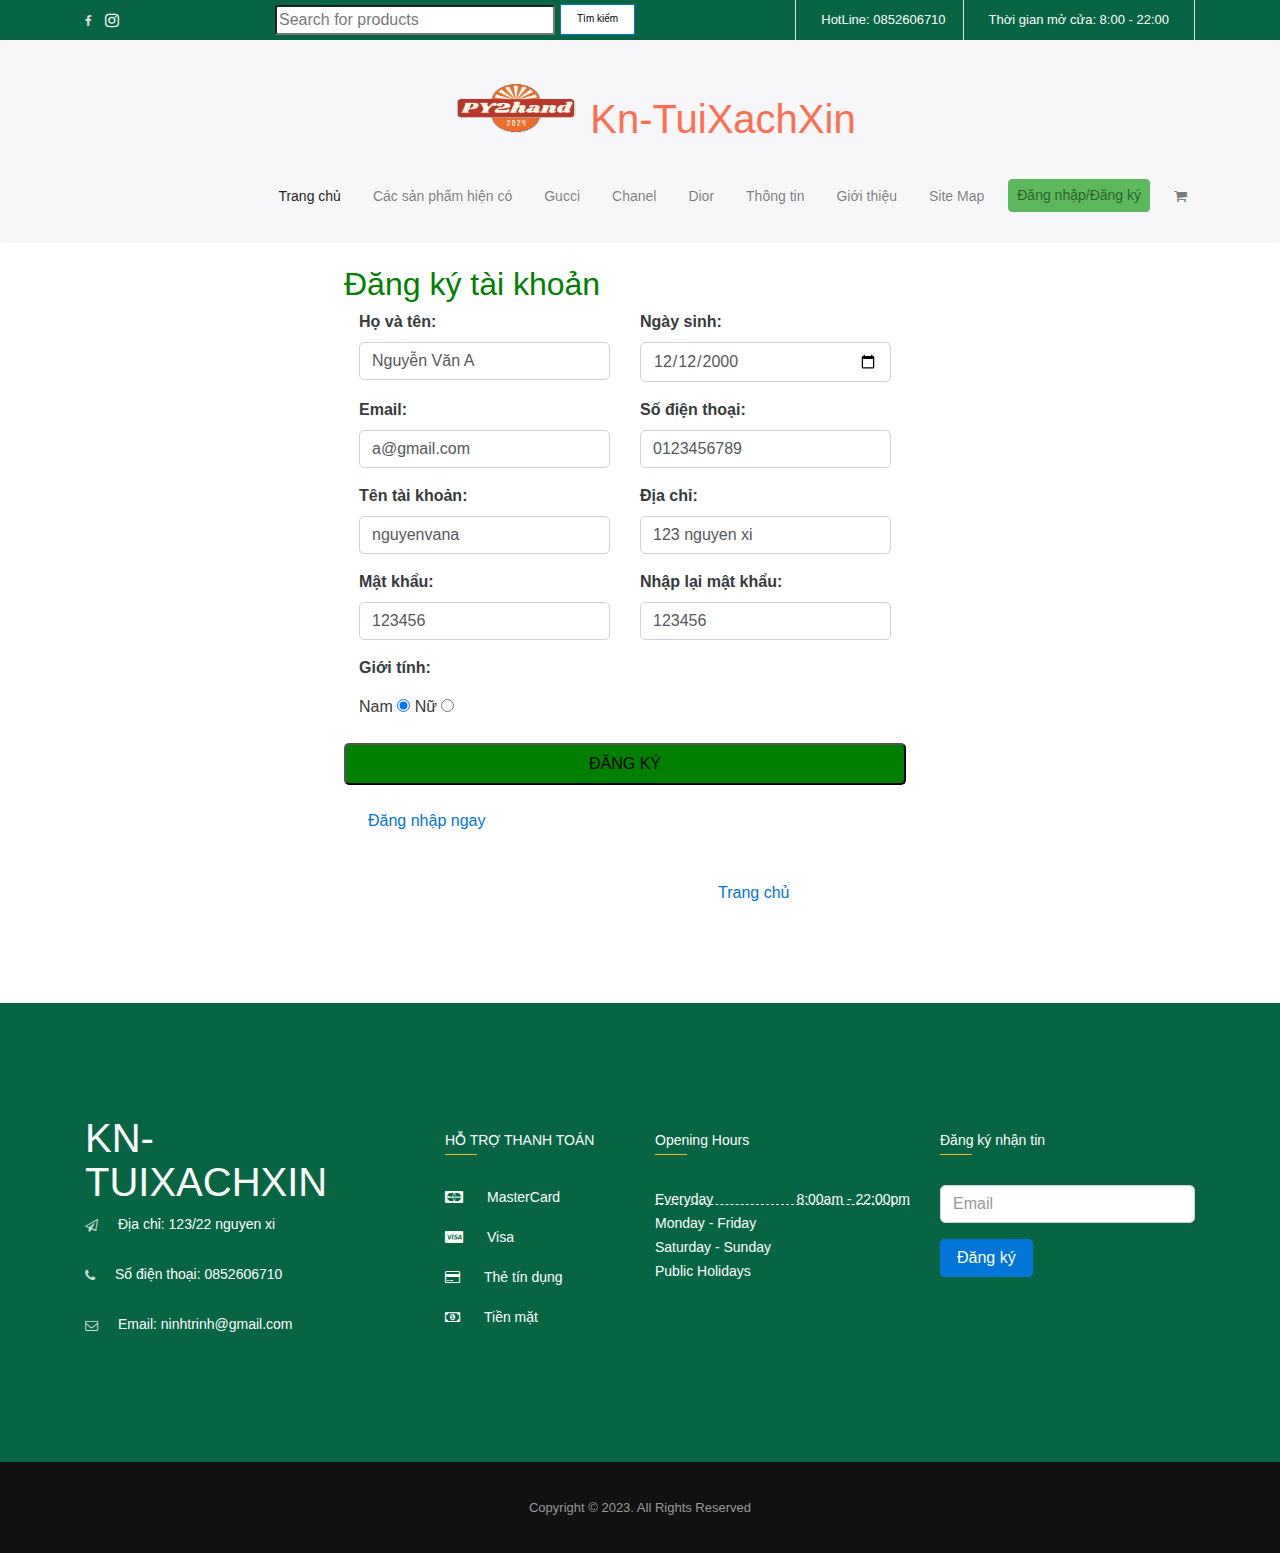
<file: signup.html>
<!DOCTYPE html>
<html lang="en">

<head>
  <meta charset="UTF-8">
  <meta http-equiv="X-UA-Compatible" content="IE=edge">
  <meta name="viewport" content="width=device-width, initial-scale=1.0">
  <title>Đăng ký</title>

  <link rel="stylesheet" href="js/bootstrap.css">
  <script src="js/jquery-3.6.0.min.js"></script>
  <script type="text/javascript" src="js/bootstrap.js"></script>


  <link rel="stylesheet" href="fonts/roboto.css">
  <link rel="stylesheet" href="fonts/oswald.css">
  <link rel="stylesheet" href="fonts/dancing.css">


  <link rel="stylesheet" href="js/font-awesome.css">
  <link rel="stylesheet" href="css/style.css">
  <script src="data.js"></script>
<style>
  
</style>
  <script>
    $(document).ready(function () {
      function kiemtrahoten() {
        let name = $("#name").val()
        let regexname = /^[AÀẢÃÁẠĂẰẲẴẮẶÂẦẨẪẤẬBCDĐEÈẺẼÉẸÊỀỂỄẾỆFGHIÌỈĨÍỊJKLMNOÒỎÕÓỌÔỒỔỖỐỘƠỜỞỠỚỢPQRSTUÙỦŨÚỤƯỪỬỮỨỰVWXYỲỶỸÝỴZ][aàảãáạăằẳẵắặâầẩẫấậbcdđeèẻẽéẹêềểễếệfghiìỉĩíịjklmnoòỏõóọôồổỗốộơờởỡớợpqrstuùủũúụưừửữứựvwxyỳỷỹýỵz]+ [AÀẢÃÁẠĂẰẲẴẮẶÂẦẨẪẤẬBCDĐEÈẺẼÉẸÊỀỂỄẾỆFGHIÌỈĨÍỊJKLMNOÒỎÕÓỌÔỒỔỖỐỘƠỜỞỠỚỢPQRSTUÙỦŨÚỤƯỪỬỮỨỰVWXYỲỶỸÝỴZ][aàảãáạăằẳẵắặâầẩẫấậbcdđeèẻẽéẹêềểễếệfghiìỉĩíịjklmnoòỏõóọôồổỗốộơờởỡớợpqrstuùủũúụưừửữứựvwxyỳỷỹýỵz]+(?: [AÀẢÃÁẠĂẰẲẴẮẶÂẦẨẪẤẬBCDĐEÈẺẼÉẸÊỀỂỄẾỆFGHIÌỈĨÍỊJKLMNOÒỎÕÓỌÔỒỔỖỐỘƠỜỞỠỚỢPQRSTUÙỦŨÚỤƯỪỬỮỨỰVWXYỲỶỸÝỴZ][aàảãáạăằẳẵắặâầẩẫấậbcdđeèẻẽéẹêềểễếệfghiìỉĩíịjklmnoòỏõóọôồổỗốộơờởỡớợpqrstuùủũúụưừửữứựvwxyỳỷỹýỵz]*)*$/;

        if (name.trim() == '') {
          $("#errorname").html("Bắt buộc nhập")
          return false
        }
        if (!regexname.test(name)) {
          $("#errorname").html("Chữ cái đầu mỗi từ phải viết hoa")
          return false
        }

        $("#errorname").html("")
        return true
      }
      $("#name").blur(kiemtrahoten)


      function kiemtraemail() {
        let email = $("#email").val()
        let regexemail = /^([a-zA-Z0-9_\.\-])+\@(([a-zA-Z0-9\-])+\.)+([a-zA-Z0-9]{2,4})+$/
        if (email.trim() == '') {
          $("#erroremail").html("Bắt buộc nhập")
          return false
        }
        if (!regexemail.test(email)) {
          $("#erroremail").html("Email không đúng định dạng")
          return false
        }

        $("#erroremail").html("")
        return true
      }
      $("#email").blur(kiemtraemail)

      function kiemtrangay() {
        let ngayhethong = new Date()
        let ngaysinh = new Date($("#birthday").val())

        if ($("#birthday").val() == '') {
          $("#errorbirthday").html("Ngày sinh không được để trống")
          return false
        }

        if (ngaysinh.getFullYear() > ngayhethong.getFullYear() - 18) {
          $("#errorbirthday").html("Phải đủ 18 tuổi trở lên")
          return false
        }

        $("#errorbirthday").html("")
        return true


      }

      $("#birthday").blur(kiemtrangay)

      function Kiemtratendangnhap() {
        let username = $("#username").val()
        let regexusername = /^([a-zA-Z0-9]){6,18}$/
       
        if (username.trim() == '') {
          $("#errorusername").html("Bắt buộc nhập")
          return false
        }
        if (!regexusername.test(username)) {
          $("#errorusername").html("Tên tài khoản ít nhất 6 kí tự và tối đa 18 kí tự bao gồm chữ và số")
          return false
        }

        $("#errorusername").html("")
        return true
      }

      $("#username").blur(Kiemtratendangnhap)


      function kiemtramatkhau() {
        let password = $("#password").val()
        let regexpassword = /^([a-zA-Z0-9_\.\-]){6,18}$/
        if (password.trim() == '') {
          $("#errorpassword").html("Bắt buộc nhập")
          return false
        }
        if (!regexpassword.test(password)) {
          $("#errorpassword").html("Mật khẩu ít nhất 6 kí tự và tối đa 18 kí tự bao gồm chữ số và kí tự đặt biệt")
          return false
        }

        $("#errorpassword").html("")
        return true
      }

      $("#password").blur(kiemtramatkhau)

      function kiemtranhaplaimatkhau() {
        let password = $("#password").val()
        let con_password = $("#con_password").val()
        if (password != con_password) {
          $("#errorcon_password").html("Mật khẩu nhập lại không chính xác")
          return false
        }
        if(con_password.trim()==""){
          $("#errorcon_password").html("Bắt buộc nhập")
          return false
        }
        $("#errorcon_password").html("")
        return true
      }
      $("#con_password").blur(kiemtranhaplaimatkhau)

      function Kiemtradiachi() {
        let diachi = $("#address").val()
        let regexdiachi = /^[0-9-/AÀẢÃÁẠĂẰẲẴẮẶÂẦẨẪẤẬBCDĐEÈẺẼÉẸÊỀỂỄẾỆFGHIÌỈĨÍỊJKLMNOÒỎÕÓỌÔỒỔỖỐỘƠỜỞỠỚỢPQRSTUÙỦŨÚỤƯỪỬỮỨỰVWXYỲỶỸÝỴZ][0-9-/aàảãáạăằẳẵắặâầẩẫấậbcdđeèẻẽéẹêềểễếệfghiìỉĩíịjklmnoòỏõóọôồổỗốộơờởỡớợpqrstuùủũúụưừửữứựvwxyỳỷỹýỵz]+ [AÀẢÃÁẠĂẰẲẴẮẶÂẦẨẪẤẬBCDĐEÈẺẼÉẸÊỀỂỄẾỆFGHIÌỈĨÍỊJKLMNOÒỎÕÓỌÔỒỔỖỐỘƠỜỞỠỚỢPQRSTUÙỦŨÚỤƯỪỬỮỨỰVWXYỲỶỸÝỴZ][aàảãáạăằẳẵắặâầẩẫấậbcdđeèẻẽéẹêềểễếệfghiìỉĩíịjklmnoòỏõóọôồổỗốộơờởỡớợpqrstuùủũúụưừửữứựvwxyỳỷỹýỵz]+(?: [AÀẢÃÁẠĂẰẲẴẮẶÂẦẨẪẤẬBCDĐEÈẺẼÉẸÊỀỂỄẾỆFGHIÌỈĨÍỊJKLMNOÒỎÕÓỌÔỒỔỖỐỘƠỜỞỠỚỢPQRSTUÙỦŨÚỤƯỪỬỮỨỰVWXYỲỶỸÝỴZ][aàảãáạăằẳẵắặâầẩẫấậbcdđeèẻẽéẹêềểễếệfghiìỉĩíịjklmnoòỏõóọôồổỗốộơờởỡớợpqrstuùủũúụưừửữứựvwxyỳỷỹýỵz]*)*$/;
        if (diachi.trim() == "") {
          $("#erroraddress").html(" Bắt buộc nhập")
          return false
        }
        if (!regexdiachi.test(diachi)) {
          $("#erroraddress").html("Địa chỉ không hợp lệ")
          return false
        }

        $("#erroraddress").html("")
        return true

      }
      $("#address").blur(Kiemtradiachi)

      function kiemtrasodienthoai() {
        let telephone = $("#tel").val()
        let regextelephone = /^[0][0-9]{9}$/

        if (telephone.trim() == "") {
          $("#errortel").html(" Bắt buộc nhập")
          return false
        }
        if (!regextelephone.test(telephone)) {
          $("#errortel").html("Số điện thoại gồm 10 số và bắt đầu bằng 0")
          return false
        }

        $("#errortel").html("")
        return true

      }
      $("#tel").blur(kiemtrasodienthoai)


      $("#dangkytaikhoan").click(function () {
        if (!kiemtrahoten() || !kiemtraemail() || !kiemtrangay() || !Kiemtratendangnhap() || !kiemtramatkhau() || !kiemtranhaplaimatkhau() || !Kiemtradiachi() || !kiemtrasodienthoai()) {
          $("#errordangky").html("Nhập đầy đủ và chính xác thông tin")
          return false
        }




        Luutrutaikhoanvaolocal(dsstk)
        alert("Đăng ký thành công")
        alert("Trở về trang chủ và đăng nhập!")
        window.location = "home.html"

        $("#errordangky").html("")
        demso = demso + 1;

        return true

      })

      let dem = 0;
      function Luutrutaikhoanvaolocal(danhsachtaikhoandangky) {
        let name = $("#name").val()
        let email = $("#email").val()
        let ngaysinh = new Date($("#birthday").val())
        let username = $("#username").val()
        let password = $("#password").val()
        let diachi = $("#address").val()
        let tel = $("#tel").val()

        let taikhoan = { id: dem, name: name, email: email, birthday: ngaysinh, username: username, password: password, address: diachi, telephone: tel }


        danhsachtaikhoandangky[dem] = taikhoan;

        dem = dem + 1;
        localStorage.setItem("dsstk", JSON.stringify(danhsachtaikhoandangky))

      }


    })
  </script>
  <div class="topheader" id="header">

  </div>
  <!-- end topheader -->
  <div class="logovamenu" id="menu">
    
  </div>
  
  <!--Xu ly-->
  <body>
    <div class="container col-sm-6 p-2 khungngoai">
      <div class="panel panel-primary p-4 khung">
        <div class="panel-heading">
          <h2  style= "color :green "text-center fontdancing tieude1 font-weight-bold p-2 ">Đăng ký tài khoản </h2>
        </div>
        <div class="panel-body ">
          <div class="col-sm-12 row">
            <div class="form-group col-sm-6">
              <label class="font-weight-bold " for="name">Họ và tên:</label>
              <input required="true" type="text" class="form-control" id="name" value="Nguyễn Văn A">
              <span class="text-danger" id="errorname"></span>
            </div>
            <div class="form-group col-sm-6">
              <label class="font-weight-bold " for="birthday">Ngày sinh:</label>
              <input type="date" class="form-control" id="birthday" value="2000-12-12">
              <span class="text-danger" id="errorbirthday"></span>
            </div>
  
          </div>
  
          <div class="col-md-12 row">
            <div class="form-group col-sm-6 ">
              <label class="font-weight-bold " for="email">Email:</label>
              <input required="true" type="email" class="form-control" id="email" value="a@gmail.com">
              <span class="text-danger" id="erroremail"></span>
            </div>
            <div class="form-group col-sm-6">
              <label class="font-weight-bold " for="tel">Số điện thoại:</label>
              <input type="text" class="form-control" id="tel" value="0123456789">
              <span class="text-danger" id="errortel"></span>
            </div>
  
          </div>
  
          <div class="col-md-12 row">
            <div class="form-group col-sm-6">
              <label class="font-weight-bold " for="username">Tên tài khoản:</label>
              <input type="text" class="form-control" id="username" value="nguyenvana">
              <span class="text-danger" id="errorusername"></span>
            </div>
            <div class="form-group col-sm-6">
              <label class="font-weight-bold " for="address">Địa chỉ:</label>
              <input type="text" class="form-control" id="address" value="123 nguyen xi ">
              <span class="text-danger" id="erroraddress"></span>
            </div>
          </div>
  
          <div class="col-sm-12 row">
            <div class="form-group col-sm-6">
              <label class="font-weight-bold " for="password">Mật khẩu:</label>
              <input required="true" type="text" class="form-control" id="password" value="123456">
              <span class="text-danger" id="errorpassword"></span>
            </div>
            <div class="form-group col-sm-6">
              <label class="font-weight-bold " for="con_password">Nhập lại mật khẩu:</label>
              <input required="true" type="text" class="form-control" id="con_password" value="123456">
              <span class="text-danger" id="errorcon_password"></span>
            </div>
          </div>
  
          <div class="col-sm-12 row">
            <div class="form-group col-sm-6">
              <label class="font-weight-bold " for="gen" style="margin-bottom: 15px;">Giới tính:</label> <br>
              <label class=" " for="">Nam</label>
              <input type="radio" name="gioitinh" id="" checked>
              <label class="" for="">Nữ</label>
              <input type="radio" name="gioitinh" id="">
            </div>
          </div>
  
  
          <div class="col-sm-12 row">
            <button type="submit" class="formgroup col-sm-12 "
              style="background-color: green; border-radius: 5px; padding: 7px;" id="dangkytaikhoan">ĐĂNG
              KÝ</button>
            <br><span id="errordangky" class="text-danger "></span>
          </div>
          <div class="col-sm-12 row">
            <div class="p-2">
              <a href="#" id="dangnhaptaikhoan"> Đăng nhập ngay</a>
            </div>
            <div class="p-2" style="margin-left:350px ;">
              <a href="index.html"> Trang chủ</a>
            </div>
          </div>
  
        </div>
      </div>
    </div>
  
    <div class="modal" id="myModal">
  
  
    </div>
  
  
  </body>
  
  <div class="footertop wow slideInUp" id="footer">
	
  </div>
  <!-- end footertop -->
  <div class="footerbottom wow slideInUp">
    Copyright © 2023. All Rights Reserved
  </div>
</head>


</html>
</file>
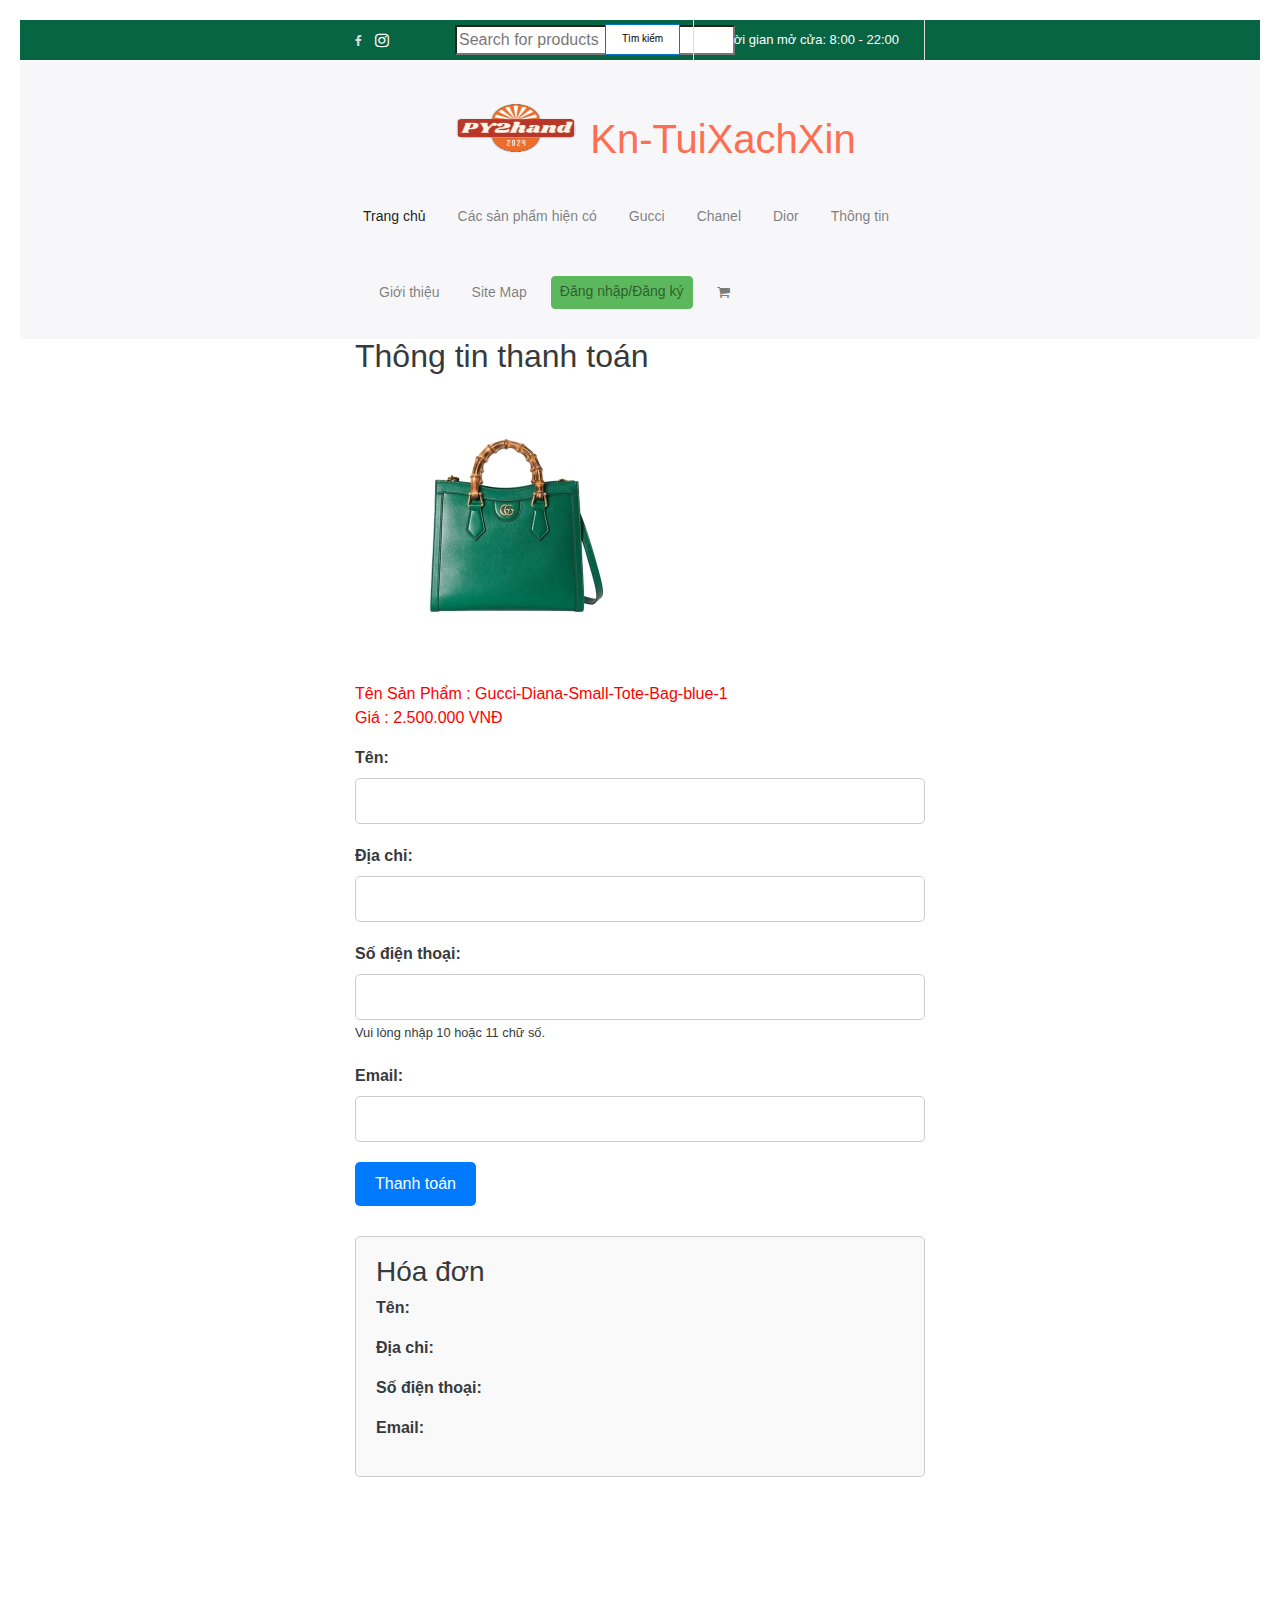
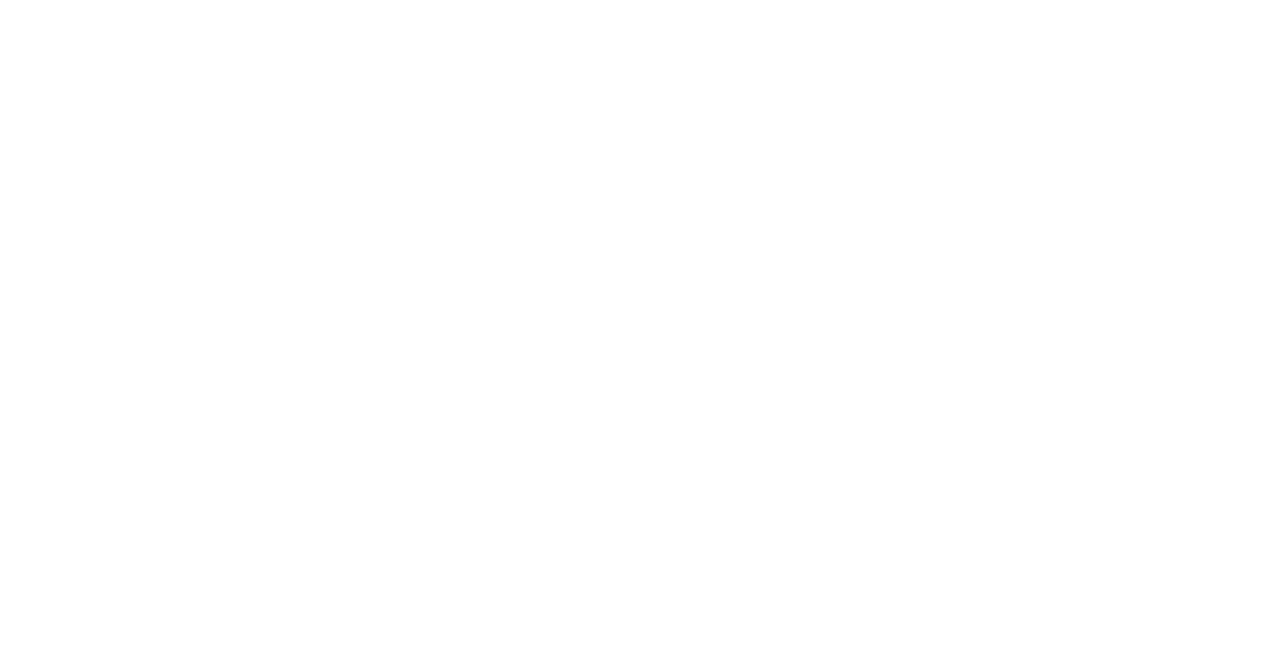
<file: thanhtoan.html>
<!DOCTYPE html>
<html lang="en">

<head>
	<meta charset="UTF-8">
	<title>Giỏ hàng</title>
	<meta name="viewport" content="width=device-width, initial-scale=1">

	<link rel="stylesheet" href="js/bootstrap.css">
	<script type="text/javascript" src="js/bootstrap.js"></script>
	<script src="js/jquery-3.6.0.min.js"></script>

	<link rel="stylesheet" href="fonts/roboto.css">
	<link rel="stylesheet" href="fonts/oswald.css">
	<link rel="stylesheet" href="fonts/dancing.css">

	<script type="text/javascript" src="js/isotope.pkgd.min.js"></script>
	<script type="text/javascript" src="js/imagesloaded.pkgd.min.js"></script>
	<script type="text/javascript" src="js/javascript.js"></script>


	<link rel="stylesheet" href="js/font-awesome.css">
	<link rel="stylesheet" href="css/style.css">
	<script src="data.js"></script>
	<script>
		$(document).ready(function(){
			let ktdon=1;
			$("#click").click(function(){
				var parent = this.parentElement.parentElement;   
            	parent.remove();
				$("#hienthithongtinnguoimua").remove()
				localStorage.removeItem("sanphamduocmua")
				$("#tamtinh").html("0VNĐ")
				$("#tongcong").html("0VNĐ")
				ktdon=0;
			})
			$("#hoantat").click(function(){
				if(	ktdon==1){alert("Đơn hàng đã được lên và sẽ tới nơi trong thời gian sớm nhất")}
				else(alert("Đơn hàng chưa hoàn thiện"))
			})
		})
	</script>
</head>
<style>
    body {
        font-family: Arial, sans-serif;
        margin: 0;
        padding: 20px;
    }

    .container {
        max-width: 600px;
        margin: 0 auto;
    }

    .form-group {
        margin-bottom: 20px;
    }

    label {
        display: block;
        font-weight: bold;
    }

    input[type="text"],
    input[type="tel"],
    input[type="email"] {
        width: 100%;
        padding: 10px;
        font-size: 16px;
        border: 1px solid #ccc;
        border-radius: 5px;
    }

    input[type="submit"] {
        background-color: #007bff;
        color: #fff;
        border: none;
        padding: 10px 20px;
        font-size: 16px;
        cursor: pointer;
        border-radius: 5px;
    }

    input[type="submit"]:hover {
        background-color: #0056b3;
    }

    .invoice {
        margin-top: 30px;
        padding: 20px;
        border: 1px solid #ccc;
        border-radius: 5px;
        background-color: #f9f9f9;
    }

    .invoice h3 {
        margin-top: 0;
    }
</style>
<body>
	<div class="topheader" id="header">

	</div>


	<div class="logovamenu" id="menu">

	</div>
    <body>

        <div class="container">
            <h2>Thông tin thanh toán</h2>
            <img src="./image/Gucci-Diana-Small-Tote-Bag-blue-1.jpg" alt="">
            <p style="color:red">
                Tên Sản Phẩm : Gucci-Diana-Small-Tote-Bag-blue-1 <br>
                Giá : 2.500.000 VNĐ
            </p>
            <form id="paymentForm">
                <div class="form-group">
                    <label for="name">Tên:</label>
                    <input type="text" id="name" name="name" required>
                </div>
                <div class="form-group">
                    <label for="address">Địa chỉ:</label>
                    <input type="text" id="address" name="address" required>
                </div>
                <div class="form-group">
                    <label for="phone">Số điện thoại:</label>
                    <input type="tel" id="phone" name="phone" pattern="[0-9]{10,11}" required>
                    <small>Vui lòng nhập 10 hoặc 11 chữ số.</small>
                </div>
                <div class="form-group">
                    <label for="email">Email:</label>
                    <input type="email" id="email" name="email" required>
                </div>
                <input type="submit" value="Thanh toán">
            </form>
        
            <div class="invoice">
                <h3>Hóa đơn</h3>
                <p><strong>Tên:</strong> <span id="invoiceName"></span></p>
                <p><strong>Địa chỉ:</strong> <span id="invoiceAddress"></span></p>
                <p><strong>Số điện thoại:</strong> <span id="invoicePhone"></span></p>
                <p><strong>Email:</strong> <span id="invoiceEmail"></span></p>
            </div>
        </div>
        
        <script>
            document.getElementById("paymentForm").addEventListener("submit", function (event) {
                event.preventDefault();
        
                // Lấy giá trị từ các trường nhập
                var name = document.getElementById("name").value;
                var address = document.getElementById("address").value;
                var phone = document.getElementById("phone").value;
                var email = document.getElementById("email").value;
        
                // Hiển thị thông tin trong hóa đơn
                document.getElementById("invoiceName").textContent = name;
                document.getElementById("invoiceAddress").textContent = address;
                document.getElementById("invoicePhone").textContent = phone;
                document.getElementById("invoiceEmail").textContent = email;
            });
        </script>
        
        </body>

	<div class="footertop wow slideInUp" id="footer">

	</div>

	<div class="footerbottom wow slideInUp">
		Copyright © 2023. All Rights Reserved
	</div>

</body>

</html>
</file>
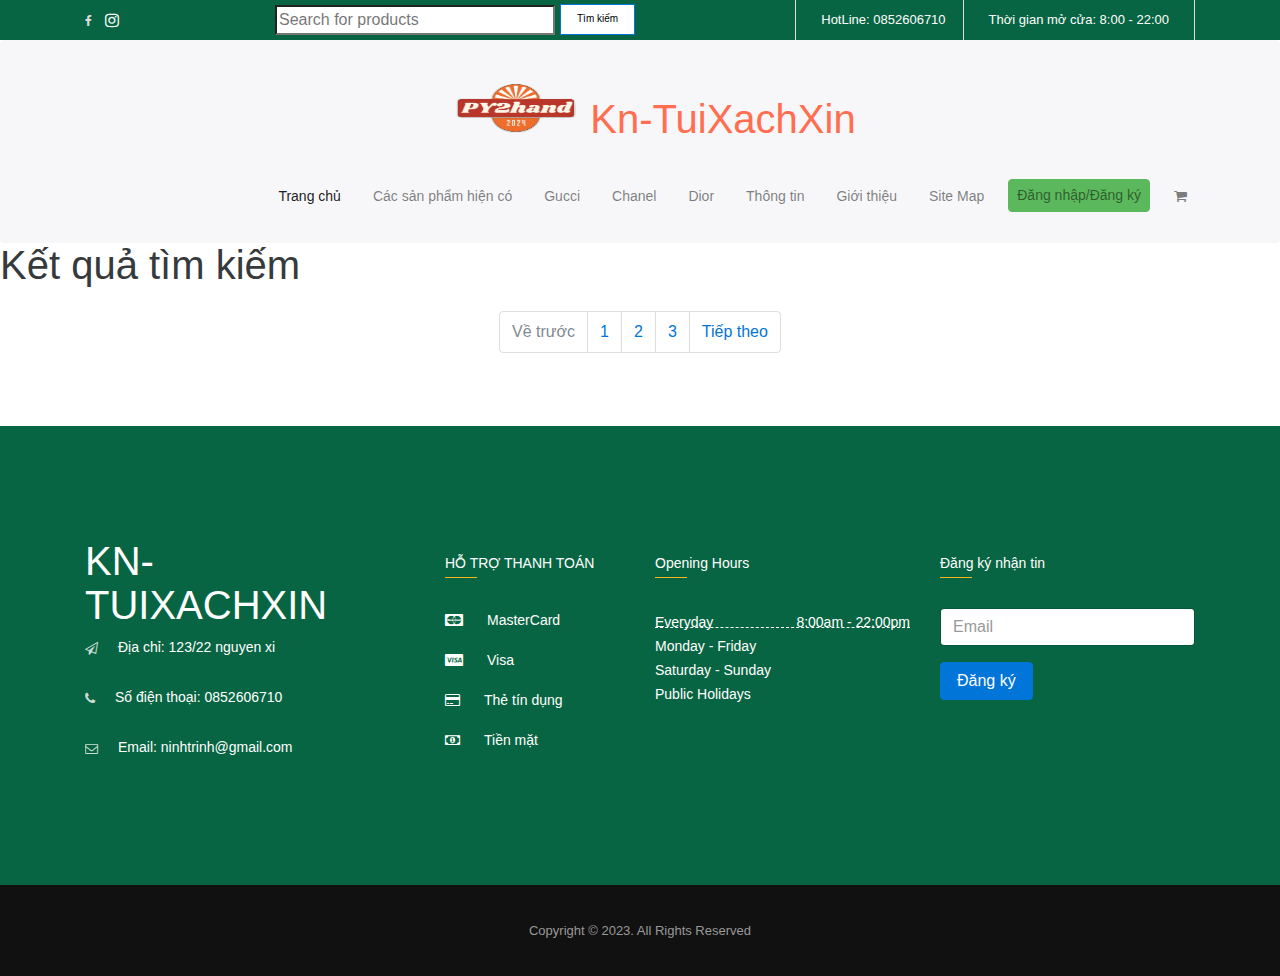
<file: timkiemsanpham.html>
<!DOCTYPE html>
<html>
<head>
	<meta charset="UTF-8" />
    <meta http-equiv="X-UA-Compatible" content="IE=edge" />
    <meta name="viewport" content="width=device-width, initial-scale=1.0" />
    <title>Giới thiệu trang web và thành viên</title>

    <link rel="stylesheet" href="js/bootstrap.css">
    <script src="js/jquery-3.6.0.min.js"></script>
    <script type="text/javascript" src="js/bootstrap.js"></script>


    <link rel="stylesheet" href="fonts/roboto.css">
    <link rel="stylesheet" href="fonts/oswald.css">
    <link rel="stylesheet" href="fonts/dancing.css">

    <script type="text/javascript" src="js/isotope.pkgd.min.js"></script>
    <script type="text/javascript" src="js/imagesloaded.pkgd.min.js"></script>



    <link rel="stylesheet" href="js/font-awesome.css">
    <link rel="stylesheet" href="css/style.css">
    <script src="data.js"></script>

</head>
<script>
	window.onload = function() {
		let searchResults = JSON.parse(localStorage.getItem("searchResults"));
		let resultsDiv = document.getElementById("searchResults");
		resultsDiv.style.display = 'flex';
		resultsDiv.style.flexWrap = 'wrap';
		searchResults.forEach(item => {
			let itemLink = document.createElement("a");
        itemLink.href = item.link; // Assuming each item has a 'link' property

        let itemDiv = document.createElement("div");
        itemDiv.className = "product-item";
        itemDiv.style.margin = '15px';
        itemDiv.style.padding = '17px';

        let img = document.createElement("img");
        img.src = item.hinhanh;
        itemDiv.appendChild(img);

        let name = document.createElement("h3");
        name.textContent = item.tensp;
        itemDiv.appendChild(name);

        let price = document.createElement("p");
        price.textContent = item.dongia;
        itemDiv.appendChild(price);

        itemLink.appendChild(itemDiv);
        resultsDiv.appendChild(itemLink);
		});
	}
</script>
<body>
	<div class="topheader" id="header">

	</div>
	<!-- end topheader -->
	<div class="logovamenu" id="menu">
		
	</div>
    <h1>Kết quả tìm kiếm</h1>
    <div id="searchResults"></div>

    <script src="data.js"></script>
   <!--Pagination-->
	<nav aria-label="Something" class="text-xs-center" id="xemthemgucci">
		
	</nav>
<!--End Pagination-->

<div class="footertop wow slideInUp" id="footer">
	
</div>
<!-- end footertop -->
<div class="footerbottom wow slideInUp">
	Copyright © 2023. All Rights Reserved
</div>
</body>
</html>
</body>
</html>
</file>
<file: fonts/roboto.css>
/* cyrillic-ext */
@font-face {
  font-family: 'Roboto Slab';
  font-style: normal;
  font-weight: 100;
  font-display: swap;
  src: url(https://fonts.gstatic.com/s/robotoslab/v23/BngMUXZYTXPIvIBgJJSb6ufA5qW54A.woff2) format('woff2');
  unicode-range: U+0460-052F, U+1C80-1C88, U+20B4, U+2DE0-2DFF, U+A640-A69F, U+FE2E-FE2F;
}
/* cyrillic */
@font-face {
  font-family: 'Roboto Slab';
  font-style: normal;
  font-weight: 100;
  font-display: swap;
  src: url(https://fonts.gstatic.com/s/robotoslab/v23/BngMUXZYTXPIvIBgJJSb6ufJ5qW54A.woff2) format('woff2');
  unicode-range: U+0400-045F, U+0490-0491, U+04B0-04B1, U+2116;
}
/* greek-ext */
@font-face {
  font-family: 'Roboto Slab';
  font-style: normal;
  font-weight: 100;
  font-display: swap;
  src: url(https://fonts.gstatic.com/s/robotoslab/v23/BngMUXZYTXPIvIBgJJSb6ufB5qW54A.woff2) format('woff2');
  unicode-range: U+1F00-1FFF;
}
/* greek */
@font-face {
  font-family: 'Roboto Slab';
  font-style: normal;
  font-weight: 100;
  font-display: swap;
  src: url(https://fonts.gstatic.com/s/robotoslab/v23/BngMUXZYTXPIvIBgJJSb6ufO5qW54A.woff2) format('woff2');
  unicode-range: U+0370-03FF;
}
/* vietnamese */
@font-face {
  font-family: 'Roboto Slab';
  font-style: normal;
  font-weight: 100;
  font-display: swap;
  src: url(https://fonts.gstatic.com/s/robotoslab/v23/BngMUXZYTXPIvIBgJJSb6ufC5qW54A.woff2) format('woff2');
  unicode-range: U+0102-0103, U+0110-0111, U+0128-0129, U+0168-0169, U+01A0-01A1, U+01AF-01B0, U+1EA0-1EF9, U+20AB;
}
/* latin-ext */
@font-face {
  font-family: 'Roboto Slab';
  font-style: normal;
  font-weight: 100;
  font-display: swap;
  src: url(https://fonts.gstatic.com/s/robotoslab/v23/BngMUXZYTXPIvIBgJJSb6ufD5qW54A.woff2) format('woff2');
  unicode-range: U+0100-024F, U+0259, U+1E00-1EFF, U+2020, U+20A0-20AB, U+20AD-20CF, U+2113, U+2C60-2C7F, U+A720-A7FF;
}
/* latin */
@font-face {
  font-family: 'Roboto Slab';
  font-style: normal;
  font-weight: 100;
  font-display: swap;
  src: url(https://fonts.gstatic.com/s/robotoslab/v23/BngMUXZYTXPIvIBgJJSb6ufN5qU.woff2) format('woff2');
  unicode-range: U+0000-00FF, U+0131, U+0152-0153, U+02BB-02BC, U+02C6, U+02DA, U+02DC, U+2000-206F, U+2074, U+20AC, U+2122, U+2191, U+2193, U+2212, U+2215, U+FEFF, U+FFFD;
}
/* cyrillic-ext */
@font-face {
  font-family: 'Roboto Slab';
  font-style: normal;
  font-weight: 300;
  font-display: swap;
  src: url(https://fonts.gstatic.com/s/robotoslab/v23/BngMUXZYTXPIvIBgJJSb6ufA5qW54A.woff2) format('woff2');
  unicode-range: U+0460-052F, U+1C80-1C88, U+20B4, U+2DE0-2DFF, U+A640-A69F, U+FE2E-FE2F;
}
/* cyrillic */
@font-face {
  font-family: 'Roboto Slab';
  font-style: normal;
  font-weight: 300;
  font-display: swap;
  src: url(https://fonts.gstatic.com/s/robotoslab/v23/BngMUXZYTXPIvIBgJJSb6ufJ5qW54A.woff2) format('woff2');
  unicode-range: U+0400-045F, U+0490-0491, U+04B0-04B1, U+2116;
}
/* greek-ext */
@font-face {
  font-family: 'Roboto Slab';
  font-style: normal;
  font-weight: 300;
  font-display: swap;
  src: url(https://fonts.gstatic.com/s/robotoslab/v23/BngMUXZYTXPIvIBgJJSb6ufB5qW54A.woff2) format('woff2');
  unicode-range: U+1F00-1FFF;
}
/* greek */
@font-face {
  font-family: 'Roboto Slab';
  font-style: normal;
  font-weight: 300;
  font-display: swap;
  src: url(https://fonts.gstatic.com/s/robotoslab/v23/BngMUXZYTXPIvIBgJJSb6ufO5qW54A.woff2) format('woff2');
  unicode-range: U+0370-03FF;
}
/* vietnamese */
@font-face {
  font-family: 'Roboto Slab';
  font-style: normal;
  font-weight: 300;
  font-display: swap;
  src: url(https://fonts.gstatic.com/s/robotoslab/v23/BngMUXZYTXPIvIBgJJSb6ufC5qW54A.woff2) format('woff2');
  unicode-range: U+0102-0103, U+0110-0111, U+0128-0129, U+0168-0169, U+01A0-01A1, U+01AF-01B0, U+1EA0-1EF9, U+20AB;
}
/* latin-ext */
@font-face {
  font-family: 'Roboto Slab';
  font-style: normal;
  font-weight: 300;
  font-display: swap;
  src: url(https://fonts.gstatic.com/s/robotoslab/v23/BngMUXZYTXPIvIBgJJSb6ufD5qW54A.woff2) format('woff2');
  unicode-range: U+0100-024F, U+0259, U+1E00-1EFF, U+2020, U+20A0-20AB, U+20AD-20CF, U+2113, U+2C60-2C7F, U+A720-A7FF;
}
/* latin */
@font-face {
  font-family: 'Roboto Slab';
  font-style: normal;
  font-weight: 300;
  font-display: swap;
  src: url(https://fonts.gstatic.com/s/robotoslab/v23/BngMUXZYTXPIvIBgJJSb6ufN5qU.woff2) format('woff2');
  unicode-range: U+0000-00FF, U+0131, U+0152-0153, U+02BB-02BC, U+02C6, U+02DA, U+02DC, U+2000-206F, U+2074, U+20AC, U+2122, U+2191, U+2193, U+2212, U+2215, U+FEFF, U+FFFD;
}
/* cyrillic-ext */
@font-face {
  font-family: 'Roboto Slab';
  font-style: normal;
  font-weight: 400;
  font-display: swap;
  src: url(https://fonts.gstatic.com/s/robotoslab/v23/BngMUXZYTXPIvIBgJJSb6ufA5qW54A.woff2) format('woff2');
  unicode-range: U+0460-052F, U+1C80-1C88, U+20B4, U+2DE0-2DFF, U+A640-A69F, U+FE2E-FE2F;
}
/* cyrillic */
@font-face {
  font-family: 'Roboto Slab';
  font-style: normal;
  font-weight: 400;
  font-display: swap;
  src: url(https://fonts.gstatic.com/s/robotoslab/v23/BngMUXZYTXPIvIBgJJSb6ufJ5qW54A.woff2) format('woff2');
  unicode-range: U+0400-045F, U+0490-0491, U+04B0-04B1, U+2116;
}
/* greek-ext */
@font-face {
  font-family: 'Roboto Slab';
  font-style: normal;
  font-weight: 400;
  font-display: swap;
  src: url(https://fonts.gstatic.com/s/robotoslab/v23/BngMUXZYTXPIvIBgJJSb6ufB5qW54A.woff2) format('woff2');
  unicode-range: U+1F00-1FFF;
}
/* greek */
@font-face {
  font-family: 'Roboto Slab';
  font-style: normal;
  font-weight: 400;
  font-display: swap;
  src: url(https://fonts.gstatic.com/s/robotoslab/v23/BngMUXZYTXPIvIBgJJSb6ufO5qW54A.woff2) format('woff2');
  unicode-range: U+0370-03FF;
}
/* vietnamese */
@font-face {
  font-family: 'Roboto Slab';
  font-style: normal;
  font-weight: 400;
  font-display: swap;
  src: url(https://fonts.gstatic.com/s/robotoslab/v23/BngMUXZYTXPIvIBgJJSb6ufC5qW54A.woff2) format('woff2');
  unicode-range: U+0102-0103, U+0110-0111, U+0128-0129, U+0168-0169, U+01A0-01A1, U+01AF-01B0, U+1EA0-1EF9, U+20AB;
}
/* latin-ext */
@font-face {
  font-family: 'Roboto Slab';
  font-style: normal;
  font-weight: 400;
  font-display: swap;
  src: url(https://fonts.gstatic.com/s/robotoslab/v23/BngMUXZYTXPIvIBgJJSb6ufD5qW54A.woff2) format('woff2');
  unicode-range: U+0100-024F, U+0259, U+1E00-1EFF, U+2020, U+20A0-20AB, U+20AD-20CF, U+2113, U+2C60-2C7F, U+A720-A7FF;
}
/* latin */
@font-face {
  font-family: 'Roboto Slab';
  font-style: normal;
  font-weight: 400;
  font-display: swap;
  src: url(https://fonts.gstatic.com/s/robotoslab/v23/BngMUXZYTXPIvIBgJJSb6ufN5qU.woff2) format('woff2');
  unicode-range: U+0000-00FF, U+0131, U+0152-0153, U+02BB-02BC, U+02C6, U+02DA, U+02DC, U+2000-206F, U+2074, U+20AC, U+2122, U+2191, U+2193, U+2212, U+2215, U+FEFF, U+FFFD;
}
/* cyrillic-ext */
@font-face {
  font-family: 'Roboto Slab';
  font-style: normal;
  font-weight: 700;
  font-display: swap;
  src: url(https://fonts.gstatic.com/s/robotoslab/v23/BngMUXZYTXPIvIBgJJSb6ufA5qW54A.woff2) format('woff2');
  unicode-range: U+0460-052F, U+1C80-1C88, U+20B4, U+2DE0-2DFF, U+A640-A69F, U+FE2E-FE2F;
}
/* cyrillic */
@font-face {
  font-family: 'Roboto Slab';
  font-style: normal;
  font-weight: 700;
  font-display: swap;
  src: url(https://fonts.gstatic.com/s/robotoslab/v23/BngMUXZYTXPIvIBgJJSb6ufJ5qW54A.woff2) format('woff2');
  unicode-range: U+0400-045F, U+0490-0491, U+04B0-04B1, U+2116;
}
/* greek-ext */
@font-face {
  font-family: 'Roboto Slab';
  font-style: normal;
  font-weight: 700;
  font-display: swap;
  src: url(https://fonts.gstatic.com/s/robotoslab/v23/BngMUXZYTXPIvIBgJJSb6ufB5qW54A.woff2) format('woff2');
  unicode-range: U+1F00-1FFF;
}
/* greek */
@font-face {
  font-family: 'Roboto Slab';
  font-style: normal;
  font-weight: 700;
  font-display: swap;
  src: url(https://fonts.gstatic.com/s/robotoslab/v23/BngMUXZYTXPIvIBgJJSb6ufO5qW54A.woff2) format('woff2');
  unicode-range: U+0370-03FF;
}
/* vietnamese */
@font-face {
  font-family: 'Roboto Slab';
  font-style: normal;
  font-weight: 700;
  font-display: swap;
  src: url(https://fonts.gstatic.com/s/robotoslab/v23/BngMUXZYTXPIvIBgJJSb6ufC5qW54A.woff2) format('woff2');
  unicode-range: U+0102-0103, U+0110-0111, U+0128-0129, U+0168-0169, U+01A0-01A1, U+01AF-01B0, U+1EA0-1EF9, U+20AB;
}
/* latin-ext */
@font-face {
  font-family: 'Roboto Slab';
  font-style: normal;
  font-weight: 700;
  font-display: swap;
  src: url(https://fonts.gstatic.com/s/robotoslab/v23/BngMUXZYTXPIvIBgJJSb6ufD5qW54A.woff2) format('woff2');
  unicode-range: U+0100-024F, U+0259, U+1E00-1EFF, U+2020, U+20A0-20AB, U+20AD-20CF, U+2113, U+2C60-2C7F, U+A720-A7FF;
}
/* latin */
@font-face {
  font-family: 'Roboto Slab';
  font-style: normal;
  font-weight: 700;
  font-display: swap;
  src: url(https://fonts.gstatic.com/s/robotoslab/v23/BngMUXZYTXPIvIBgJJSb6ufN5qU.woff2) format('woff2');
  unicode-range: U+0000-00FF, U+0131, U+0152-0153, U+02BB-02BC, U+02C6, U+02DA, U+02DC, U+2000-206F, U+2074, U+20AC, U+2122, U+2191, U+2193, U+2212, U+2215, U+FEFF, U+FFFD;
}
</file>
<file: fonts/oswald.css>
/* cyrillic-ext */
@font-face {
  font-family: 'Oswald';
  font-style: normal;
  font-weight: 200;
  font-display: swap;
  src: url(https://fonts.gstatic.com/s/oswald/v47/TK3iWkUHHAIjg752FD8Ghe4.woff2) format('woff2');
  unicode-range: U+0460-052F, U+1C80-1C88, U+20B4, U+2DE0-2DFF, U+A640-A69F, U+FE2E-FE2F;
}
/* cyrillic */
@font-face {
  font-family: 'Oswald';
  font-style: normal;
  font-weight: 200;
  font-display: swap;
  src: url(https://fonts.gstatic.com/s/oswald/v47/TK3iWkUHHAIjg752HT8Ghe4.woff2) format('woff2');
  unicode-range: U+0400-045F, U+0490-0491, U+04B0-04B1, U+2116;
}
/* vietnamese */
@font-face {
  font-family: 'Oswald';
  font-style: normal;
  font-weight: 200;
  font-display: swap;
  src: url(https://fonts.gstatic.com/s/oswald/v47/TK3iWkUHHAIjg752Fj8Ghe4.woff2) format('woff2');
  unicode-range: U+0102-0103, U+0110-0111, U+0128-0129, U+0168-0169, U+01A0-01A1, U+01AF-01B0, U+1EA0-1EF9, U+20AB;
}
/* latin-ext */
@font-face {
  font-family: 'Oswald';
  font-style: normal;
  font-weight: 200;
  font-display: swap;
  src: url(https://fonts.gstatic.com/s/oswald/v47/TK3iWkUHHAIjg752Fz8Ghe4.woff2) format('woff2');
  unicode-range: U+0100-024F, U+0259, U+1E00-1EFF, U+2020, U+20A0-20AB, U+20AD-20CF, U+2113, U+2C60-2C7F, U+A720-A7FF;
}
/* latin */
@font-face {
  font-family: 'Oswald';
  font-style: normal;
  font-weight: 200;
  font-display: swap;
  src: url(https://fonts.gstatic.com/s/oswald/v47/TK3iWkUHHAIjg752GT8G.woff2) format('woff2');
  unicode-range: U+0000-00FF, U+0131, U+0152-0153, U+02BB-02BC, U+02C6, U+02DA, U+02DC, U+2000-206F, U+2074, U+20AC, U+2122, U+2191, U+2193, U+2212, U+2215, U+FEFF, U+FFFD;
}
/* cyrillic-ext */
@font-face {
  font-family: 'Oswald';
  font-style: normal;
  font-weight: 300;
  font-display: swap;
  src: url(https://fonts.gstatic.com/s/oswald/v47/TK3iWkUHHAIjg752FD8Ghe4.woff2) format('woff2');
  unicode-range: U+0460-052F, U+1C80-1C88, U+20B4, U+2DE0-2DFF, U+A640-A69F, U+FE2E-FE2F;
}
/* cyrillic */
@font-face {
  font-family: 'Oswald';
  font-style: normal;
  font-weight: 300;
  font-display: swap;
  src: url(https://fonts.gstatic.com/s/oswald/v47/TK3iWkUHHAIjg752HT8Ghe4.woff2) format('woff2');
  unicode-range: U+0400-045F, U+0490-0491, U+04B0-04B1, U+2116;
}
/* vietnamese */
@font-face {
  font-family: 'Oswald';
  font-style: normal;
  font-weight: 300;
  font-display: swap;
  src: url(https://fonts.gstatic.com/s/oswald/v47/TK3iWkUHHAIjg752Fj8Ghe4.woff2) format('woff2');
  unicode-range: U+0102-0103, U+0110-0111, U+0128-0129, U+0168-0169, U+01A0-01A1, U+01AF-01B0, U+1EA0-1EF9, U+20AB;
}
/* latin-ext */
@font-face {
  font-family: 'Oswald';
  font-style: normal;
  font-weight: 300;
  font-display: swap;
  src: url(https://fonts.gstatic.com/s/oswald/v47/TK3iWkUHHAIjg752Fz8Ghe4.woff2) format('woff2');
  unicode-range: U+0100-024F, U+0259, U+1E00-1EFF, U+2020, U+20A0-20AB, U+20AD-20CF, U+2113, U+2C60-2C7F, U+A720-A7FF;
}
/* latin */
@font-face {
  font-family: 'Oswald';
  font-style: normal;
  font-weight: 300;
  font-display: swap;
  src: url(https://fonts.gstatic.com/s/oswald/v47/TK3iWkUHHAIjg752GT8G.woff2) format('woff2');
  unicode-range: U+0000-00FF, U+0131, U+0152-0153, U+02BB-02BC, U+02C6, U+02DA, U+02DC, U+2000-206F, U+2074, U+20AC, U+2122, U+2191, U+2193, U+2212, U+2215, U+FEFF, U+FFFD;
}
/* cyrillic-ext */
@font-face {
  font-family: 'Oswald';
  font-style: normal;
  font-weight: 400;
  font-display: swap;
  src: url(https://fonts.gstatic.com/s/oswald/v47/TK3iWkUHHAIjg752FD8Ghe4.woff2) format('woff2');
  unicode-range: U+0460-052F, U+1C80-1C88, U+20B4, U+2DE0-2DFF, U+A640-A69F, U+FE2E-FE2F;
}
/* cyrillic */
@font-face {
  font-family: 'Oswald';
  font-style: normal;
  font-weight: 400;
  font-display: swap;
  src: url(https://fonts.gstatic.com/s/oswald/v47/TK3iWkUHHAIjg752HT8Ghe4.woff2) format('woff2');
  unicode-range: U+0400-045F, U+0490-0491, U+04B0-04B1, U+2116;
}
/* vietnamese */
@font-face {
  font-family: 'Oswald';
  font-style: normal;
  font-weight: 400;
  font-display: swap;
  src: url(https://fonts.gstatic.com/s/oswald/v47/TK3iWkUHHAIjg752Fj8Ghe4.woff2) format('woff2');
  unicode-range: U+0102-0103, U+0110-0111, U+0128-0129, U+0168-0169, U+01A0-01A1, U+01AF-01B0, U+1EA0-1EF9, U+20AB;
}
/* latin-ext */
@font-face {
  font-family: 'Oswald';
  font-style: normal;
  font-weight: 400;
  font-display: swap;
  src: url(https://fonts.gstatic.com/s/oswald/v47/TK3iWkUHHAIjg752Fz8Ghe4.woff2) format('woff2');
  unicode-range: U+0100-024F, U+0259, U+1E00-1EFF, U+2020, U+20A0-20AB, U+20AD-20CF, U+2113, U+2C60-2C7F, U+A720-A7FF;
}
/* latin */
@font-face {
  font-family: 'Oswald';
  font-style: normal;
  font-weight: 400;
  font-display: swap;
  src: url(https://fonts.gstatic.com/s/oswald/v47/TK3iWkUHHAIjg752GT8G.woff2) format('woff2');
  unicode-range: U+0000-00FF, U+0131, U+0152-0153, U+02BB-02BC, U+02C6, U+02DA, U+02DC, U+2000-206F, U+2074, U+20AC, U+2122, U+2191, U+2193, U+2212, U+2215, U+FEFF, U+FFFD;
}
/* cyrillic-ext */
@font-face {
  font-family: 'Oswald';
  font-style: normal;
  font-weight: 500;
  font-display: swap;
  src: url(https://fonts.gstatic.com/s/oswald/v47/TK3iWkUHHAIjg752FD8Ghe4.woff2) format('woff2');
  unicode-range: U+0460-052F, U+1C80-1C88, U+20B4, U+2DE0-2DFF, U+A640-A69F, U+FE2E-FE2F;
}
/* cyrillic */
@font-face {
  font-family: 'Oswald';
  font-style: normal;
  font-weight: 500;
  font-display: swap;
  src: url(https://fonts.gstatic.com/s/oswald/v47/TK3iWkUHHAIjg752HT8Ghe4.woff2) format('woff2');
  unicode-range: U+0400-045F, U+0490-0491, U+04B0-04B1, U+2116;
}
/* vietnamese */
@font-face {
  font-family: 'Oswald';
  font-style: normal;
  font-weight: 500;
  font-display: swap;
  src: url(https://fonts.gstatic.com/s/oswald/v47/TK3iWkUHHAIjg752Fj8Ghe4.woff2) format('woff2');
  unicode-range: U+0102-0103, U+0110-0111, U+0128-0129, U+0168-0169, U+01A0-01A1, U+01AF-01B0, U+1EA0-1EF9, U+20AB;
}
/* latin-ext */
@font-face {
  font-family: 'Oswald';
  font-style: normal;
  font-weight: 500;
  font-display: swap;
  src: url(https://fonts.gstatic.com/s/oswald/v47/TK3iWkUHHAIjg752Fz8Ghe4.woff2) format('woff2');
  unicode-range: U+0100-024F, U+0259, U+1E00-1EFF, U+2020, U+20A0-20AB, U+20AD-20CF, U+2113, U+2C60-2C7F, U+A720-A7FF;
}
/* latin */
@font-face {
  font-family: 'Oswald';
  font-style: normal;
  font-weight: 500;
  font-display: swap;
  src: url(https://fonts.gstatic.com/s/oswald/v47/TK3iWkUHHAIjg752GT8G.woff2) format('woff2');
  unicode-range: U+0000-00FF, U+0131, U+0152-0153, U+02BB-02BC, U+02C6, U+02DA, U+02DC, U+2000-206F, U+2074, U+20AC, U+2122, U+2191, U+2193, U+2212, U+2215, U+FEFF, U+FFFD;
}
/* cyrillic-ext */
@font-face {
  font-family: 'Oswald';
  font-style: normal;
  font-weight: 600;
  font-display: swap;
  src: url(https://fonts.gstatic.com/s/oswald/v47/TK3iWkUHHAIjg752FD8Ghe4.woff2) format('woff2');
  unicode-range: U+0460-052F, U+1C80-1C88, U+20B4, U+2DE0-2DFF, U+A640-A69F, U+FE2E-FE2F;
}
/* cyrillic */
@font-face {
  font-family: 'Oswald';
  font-style: normal;
  font-weight: 600;
  font-display: swap;
  src: url(https://fonts.gstatic.com/s/oswald/v47/TK3iWkUHHAIjg752HT8Ghe4.woff2) format('woff2');
  unicode-range: U+0400-045F, U+0490-0491, U+04B0-04B1, U+2116;
}
/* vietnamese */
@font-face {
  font-family: 'Oswald';
  font-style: normal;
  font-weight: 600;
  font-display: swap;
  src: url(https://fonts.gstatic.com/s/oswald/v47/TK3iWkUHHAIjg752Fj8Ghe4.woff2) format('woff2');
  unicode-range: U+0102-0103, U+0110-0111, U+0128-0129, U+0168-0169, U+01A0-01A1, U+01AF-01B0, U+1EA0-1EF9, U+20AB;
}
/* latin-ext */
@font-face {
  font-family: 'Oswald';
  font-style: normal;
  font-weight: 600;
  font-display: swap;
  src: url(https://fonts.gstatic.com/s/oswald/v47/TK3iWkUHHAIjg752Fz8Ghe4.woff2) format('woff2');
  unicode-range: U+0100-024F, U+0259, U+1E00-1EFF, U+2020, U+20A0-20AB, U+20AD-20CF, U+2113, U+2C60-2C7F, U+A720-A7FF;
}
/* latin */
@font-face {
  font-family: 'Oswald';
  font-style: normal;
  font-weight: 600;
  font-display: swap;
  src: url(https://fonts.gstatic.com/s/oswald/v47/TK3iWkUHHAIjg752GT8G.woff2) format('woff2');
  unicode-range: U+0000-00FF, U+0131, U+0152-0153, U+02BB-02BC, U+02C6, U+02DA, U+02DC, U+2000-206F, U+2074, U+20AC, U+2122, U+2191, U+2193, U+2212, U+2215, U+FEFF, U+FFFD;
}
/* cyrillic-ext */
@font-face {
  font-family: 'Oswald';
  font-style: normal;
  font-weight: 700;
  font-display: swap;
  src: url(https://fonts.gstatic.com/s/oswald/v47/TK3iWkUHHAIjg752FD8Ghe4.woff2) format('woff2');
  unicode-range: U+0460-052F, U+1C80-1C88, U+20B4, U+2DE0-2DFF, U+A640-A69F, U+FE2E-FE2F;
}
/* cyrillic */
@font-face {
  font-family: 'Oswald';
  font-style: normal;
  font-weight: 700;
  font-display: swap;
  src: url(https://fonts.gstatic.com/s/oswald/v47/TK3iWkUHHAIjg752HT8Ghe4.woff2) format('woff2');
  unicode-range: U+0400-045F, U+0490-0491, U+04B0-04B1, U+2116;
}
/* vietnamese */
@font-face {
  font-family: 'Oswald';
  font-style: normal;
  font-weight: 700;
  font-display: swap;
  src: url(https://fonts.gstatic.com/s/oswald/v47/TK3iWkUHHAIjg752Fj8Ghe4.woff2) format('woff2');
  unicode-range: U+0102-0103, U+0110-0111, U+0128-0129, U+0168-0169, U+01A0-01A1, U+01AF-01B0, U+1EA0-1EF9, U+20AB;
}
/* latin-ext */
@font-face {
  font-family: 'Oswald';
  font-style: normal;
  font-weight: 700;
  font-display: swap;
  src: url(https://fonts.gstatic.com/s/oswald/v47/TK3iWkUHHAIjg752Fz8Ghe4.woff2) format('woff2');
  unicode-range: U+0100-024F, U+0259, U+1E00-1EFF, U+2020, U+20A0-20AB, U+20AD-20CF, U+2113, U+2C60-2C7F, U+A720-A7FF;
}
/* latin */
@font-face {
  font-family: 'Oswald';
  font-style: normal;
  font-weight: 700;
  font-display: swap;
  src: url(https://fonts.gstatic.com/s/oswald/v47/TK3iWkUHHAIjg752GT8G.woff2) format('woff2');
  unicode-range: U+0000-00FF, U+0131, U+0152-0153, U+02BB-02BC, U+02C6, U+02DA, U+02DC, U+2000-206F, U+2074, U+20AC, U+2122, U+2191, U+2193, U+2212, U+2215, U+FEFF, U+FFFD;
}
</file>
<file: fonts/dancing.css>
/* vietnamese */
@font-face {
  font-family: 'Dancing Script';
  font-style: normal;
  font-weight: 400;
  font-display: swap;
  src: url(https://fonts.gstatic.com/s/dancingscript/v23/If2RXTr6YS-zF4S-kcSWSVi_szLviuEViw.woff2) format('woff2');
  unicode-range: U+0102-0103, U+0110-0111, U+0128-0129, U+0168-0169, U+01A0-01A1, U+01AF-01B0, U+1EA0-1EF9, U+20AB;
}
/* latin-ext */
@font-face {
  font-family: 'Dancing Script';
  font-style: normal;
  font-weight: 400;
  font-display: swap;
  src: url(https://fonts.gstatic.com/s/dancingscript/v23/If2RXTr6YS-zF4S-kcSWSVi_szLuiuEViw.woff2) format('woff2');
  unicode-range: U+0100-024F, U+0259, U+1E00-1EFF, U+2020, U+20A0-20AB, U+20AD-20CF, U+2113, U+2C60-2C7F, U+A720-A7FF;
}
/* latin */
@font-face {
  font-family: 'Dancing Script';
  font-style: normal;
  font-weight: 400;
  font-display: swap;
  src: url(https://fonts.gstatic.com/s/dancingscript/v23/If2RXTr6YS-zF4S-kcSWSVi_szLgiuE.woff2) format('woff2');
  unicode-range: U+0000-00FF, U+0131, U+0152-0153, U+02BB-02BC, U+02C6, U+02DA, U+02DC, U+2000-206F, U+2074, U+20AC, U+2122, U+2191, U+2193, U+2212, U+2215, U+FEFF, U+FFFD;
}
/* vietnamese */
@font-face {
  font-family: 'Dancing Script';
  font-style: normal;
  font-weight: 700;
  font-display: swap;
  src: url(https://fonts.gstatic.com/s/dancingscript/v23/If2RXTr6YS-zF4S-kcSWSVi_szLviuEViw.woff2) format('woff2');
  unicode-range: U+0102-0103, U+0110-0111, U+0128-0129, U+0168-0169, U+01A0-01A1, U+01AF-01B0, U+1EA0-1EF9, U+20AB;
}
/* latin-ext */
@font-face {
  font-family: 'Dancing Script';
  font-style: normal;
  font-weight: 700;
  font-display: swap;
  src: url(https://fonts.gstatic.com/s/dancingscript/v23/If2RXTr6YS-zF4S-kcSWSVi_szLuiuEViw.woff2) format('woff2');
  unicode-range: U+0100-024F, U+0259, U+1E00-1EFF, U+2020, U+20A0-20AB, U+20AD-20CF, U+2113, U+2C60-2C7F, U+A720-A7FF;
}
/* latin */
@font-face {
  font-family: 'Dancing Script';
  font-style: normal;
  font-weight: 700;
  font-display: swap;
  src: url(https://fonts.gstatic.com/s/dancingscript/v23/If2RXTr6YS-zF4S-kcSWSVi_szLgiuE.woff2) format('woff2');
  unicode-range: U+0000-00FF, U+0131, U+0152-0153, U+02BB-02BC, U+02C6, U+02DA, U+02DC, U+2000-206F, U+2074, U+20AC, U+2122, U+2191, U+2193, U+2212, U+2215, U+FEFF, U+FFFD;
}
</file>
<file: css/style.css>
.image{
    height: 200px;
    width: 200px;
}

.fontroboto{
    font-family: 'Arial', serif;
}
.fontoswald{
    font-family: 'Arial', sans-serif;

}
.fontdancing{
    font-family: 'Arial', cursive;
}

img.logo{
    width: 200px;
    height: 70px;
    transform: translate(-37px,0);
}

.lienhe {
    border-left: 1px solid #ddd;
    float: left;
    margin-left: 17px;
    padding-left: 25px;
    font-family: 'Arial', serif;
    font-size: 13px;
    width: auto;
}

.lienhe.openingtop.float-sm-right {
    border-right: 1px solid #ddd;
    padding-right: 25px;
}


/*lay the a dau tien*/
.mangxh a:nth-child(1) {
    padding-left: 0px;
}

.mangxh a {
    color: #dddddd;
    font-size: 12px;
    padding: 0 13px;
}
.mangxh a:hover{
    color: #feb518;
}
.topheader {
    background: rgb(8, 101, 67);
    height: 40px;
    color: white;
    line-height: 40px;
}

/*END TOPHEADER*/

.chu_slide1 {
    position: absolute;
    color: orange;
    right: 150px;
    top: 30%;
    width: 72%;
}

.chu_slide2 {
    position: absolute;
    color: white;
    left: 200px;
    top: 30%;
    width: 72%;
}
.chu_slide3 {
    position: absolute;
    color: white;
    right: 150px;
    top: 30%;
    width: 72%;
}
.chu h2{
    font-size: 50px;
    font-style: bold;
}
.chu p{
    font-family: 'Arial', serif;
    font-size: 14px;
}
/* a.nutslide.btn.btn-warning{
    border-radius: 0;
    width: 165px;
    height: 50px;
    line-height: 50px;
    color: black;
    padding: 0;
    font-size: 14px;
}
a.nutslide.btn.btn-warning:hover{
    background-color: rgb(240, 232, 232);
    color: #e2ddd5;
    transition: 0.8s;
    border-width: 2px;
} */

/*menu&logo*/
a.nav-link {
    color: #777;
    font-size: 14px;
    margin-top: 21px;
    padding: 0 8px;
    margin-bottom: 21px;
    /* transform: translateY(-100px); */
}
/* a.nav-link:hover{
    background-color: #e1ded9;
    border-radius: 5px;
    transition: 0.4s;
} */
/* .dangnhap a.nav-link.btn.btn-warning {
    font-size: 13px;
    color: black;
    border-radius: 0px;
    height: 44px;
    line-height: 44px;
    width: 150px;
    display: inline-block;
    text-align: center;
    padding: 0px;
    transform: translateY(-6px);
}
.dangnhap a.nav-link.btn.btn-warning:hover{
    background: white;
    transition: 0.4s;
    border-width: 2px;
} */
/*End menu & logo*/

.abc a{
    color: #333;
    font-size: 13px;
    text-align: left;
    display: inline-block;
    padding-top: 15px;
    font-family: 'Arial', serif;
    border-top: 1px dashed #d6d6d6;
}
.abc a.readmore{
    font-weight: 700;
    margin-left: 20px;
}
.abc a.like{
    padding-left: 65%;
    color: #777;
}
.abc a:hover{
    text-decoration: none;
    color: #feb518;
    transition: 0.4s;

}

/*.badichvu h3 a {*/
/*    color: #333;*/
/*    font-size: 24px;*/
/*    font-family: 'Oswald', sans-serif;*/
/*    padding-top: 25px;*/
/*    padding-bottom: 15px;*/
/*    display: block;*/
/*    text-align: center;*/
/*}*/

.like{
    color: #777;
    font-size: 14px;
    text-align: right;
    display: block;
    padding-top: 29px;
    font-family: 'Arial', serif;
}
/*end 3dichvu*/
/*tieudekhoiproduct*/

h3.tieudechinh {
    font-size: 36px;
    color: #FFF;
    font-weight: bold;
}

span.tieudephu {
    font-size: 38px;
    font-weight: bold;
    color: #feb518;
}

.tieudekhoiprod.text-xs-center {
    display: table;
    height: 550px;
    margin: auto;
}

.tieudekhoiprod .container {
    display: table-cell;
    vertical-align: middle;
}

.khoi_prod {
    background: url(../image/banner-sale.png);
    color: white;
    background-size: cover;
    background-attachment: fixed;
    margin-top: 70px;
}
/*end tieudekhoiproduct*/
.product .tieude{
    height: 40px;
    line-height: 40px;
    /* background: #feb518; */
    margin-top: -60px;
}
.product .noidungchitiet{
    position: relative;

    padding-top: 100px;
}

.product .noidungchitiet .noidung{
    height: 400px;
    /*border-left: 1px dashed #5a5a5a;*/
    position: absolute;
    top: 0px;
    opacity: 0;
    visibility: hidden;
}

/*hieuung*/

.tieude a {
    color: #fefefe;
    font-size: 16px;
    padding: 0 18px;
}

.tieude a:focus {
    color: #feb518;
    text-decoration: none;
}
.tieude a:hover{
    text-decoration: none;
    color: #feb518;
}

span.float-xs-right {
    background: white;
    transform: translateY(6px);
    padding-left: 6px;
}

p.ten {
    background: white;
    transform: translateY(6px);
    display: inline-block;
    padding-right: 9px;
}

.detail_duoi {
    font-family: 'Arial', serif;
    font-size: 16px;
    padding-top: 11px;
    color: #111111;
}

.tensp .detail_tren {
    font-family: 'Arial', sans-serif;
    font-size: 28px;
    color: #333333;
    /*border-bottom: 1px dashed #656060;*/
}

.col-xs-6.col-sm-8 {
    padding: 0px;
}

.noidungchitiet .row .row .col-sm-4 {
    padding: 0px 20px;
}

.tagnew {
    position: absolute;
    font-family: 'Arial', serif;
    background: #feb518;
    font-size: 11px;
    color: #333;
    padding: 0px 11px;
}

.anhsp img{
    display: block;
    max-width:230px;
    max-height:95px;
    width: 100%;
    height: auto;
}

.motsp {
    height: 108px;
}
/*hieu ung loc menu*/

/*end hieuung*/

/*slide mon an*/

.tensp {
    font-family: 'Arial', sans-serif;
    font-size: 17px;
    padding-top: 15px;
}

ol.carousel-indicators {
    display: none;
}


.sanpham {
    width: 20%;
    float: left;
    box-sizing: border-box;
    padding-left: 7px;
    padding-right: 7px;
}
/*end slide monan*/

span.vang {
    color: #f3b518;
}


i.fa.fa-quote-left {
    font-size: 33px;
    padding-bottom: 66px;
}


/*comment user*/
.quote:before{
    content: '"';
}
.quote:after{
    content: '"';
}
.author:before{
    content: '-';
}

/*end comment user*/
/*news*/

.sp_ramat{
    width: 180px;
    height: 220px;
    

}

.mottintuc{
    padding: 0px 10px;
}
.mottintuc p.fontroboto {
    font-size: 14px;
    line-height: 24px;
    color: #777777;
    margin-left: 20px;
}

.mottintuc h3 a {
    color: #333333;
    font-size: 18px;
    padding: 26px 0px 12px 0px;
    display: block;
}

.tintucabout h3 a {
    font-size: 22px;
}

.tintucabout h3 a:hover {
    text-decoration: none;
}

.mottintuc .ngaythang {
    color: #777777;
    font-size: 17px;
    line-height: 24px;
    font-family: Arial;
    padding-bottom: 19px;
    padding-left: 20px;
}

.mottintuc img {
    width: 100%;
    margin: 30px 0px;
}

.tieude2 {
    font-weight: bold;
    color: #333333;
    font-size: 24px;

}

.tieude1 {
    font-size: 40px;
    color: #feb518;
}

.soon{
    background: url();
    background-size: cover;
    height: 900px;
    margin-top: 55px;
    position: relative;
}
.soon .title{
    padding-top: 12%;
    position: absolute;
    left: 550px;
    bottom: 20px;
}
.soon .title_top{
    font-size: 40px;
    color: #fEB518;
}


.tintuchome {
    padding-top: 60px;
}

/*end news*/
/*footer*/


.footerbottom {
    background: #111111;
    line-height: 91px;
    height: 91px;
    text-align: center;
    font-family: Arial;
    font-size: 13px;
    color: #999;
}

.cot4 p {
    font-family: Arial;
}

.opening1 .trai {
    transform: translateY(10px);
    padding-right: 6px;
    font-family: Arial;
}

.opening1 .phai {
    transform: translateY(10px);
    padding-left: 10px;
    font-family: Arial;
}

.opening1 {border-bottom: 1px dashed white;height: 28px;margin-bottom: 21px;margin-top: -8px;}

.cot3 {
    padding-left: 90px;
}

.cot2 ul, .cot3 ul {
    list-style: none;
    margin: 0;
    padding: 0;
}

.cot2 ul li a,.cot3 ul li a {
    color: #888;
    font-size: 14px;
    font-family: Arial;
    line-height: 28px;
}

.cot2 ul li a:hover, .cot3 ul li a:hover {
    text-decoration: none;
    transition: 0.4s;
    color: #ffffffb0;
}

h2.tdfooter {
    font-size: 14px;
    font-family: Arial;
    position: relative;
    padding-top: 17px;
    padding-bottom: 29px;
}

h2.tdfooter:after {content: "";display: block;background: #feb518;height: 1px;width: 32px;top: 38px;position: absolute;}

h3.tdfooter {
    padding: 12px 31px;
    font-size: 20px;
}

.motdong i {
    padding-right: 20px;
    padding-bottom: 30px;
    color: #ffffffc7;
    font-size: 13px;
    float: left;
    padding-top: 7px;
}

.motdong {
    overflow: hidden;
}

.footertop {
    background: rgb(8, 101, 67);
    line-height: 24px;
    font-size: 14px;
    color: white;
    padding-top: 113px;
    padding-bottom: 100px;
    margin-top: 50px;
}

/*end footer*/

/*xuli trang giohang*/
tr.cart-item td{
    vertical-align: middle;
    text-align: center;
}
.shop_table{
    border: 1px solid #f7f7f9;
    transform: translate(10px, 12px);
}
.shop_table thead th{
    background: #f7f7f9;
    text-align: center;
    border-right: 2px solid #ebebeb;
    padding: 23px;

}
.actions a{
    text-transform: uppercase;
    float: left;
}
.detail_cart{
    float: right;
}
.detail_cart .coupon .apply_code{
    width: auto;
    padding: 0 10px;
    height: 30px;
    background: #ccc;
    border: none;
    cursor: default;
    box-shadow: none;
}
.coupon .coupon_code{
    right: -6px;
    position: relative;
    top: 2px;
}
.detail_cart .total_cart h2{
    font-size: 25px;
    line-height: 45px;
    padding: 20px 0;
}
a.checkout{
    display: inline-block;
    vertical-align: top;
    white-space: nowrap;
    text-align: center;
    text-decoration: none;
    cursor: pointer;
    background: #f0AD4E;
    color: black;
    line-height: 1.5;
    margin-bottom: 12px;
    width: 100%;
    padding: 18px 24px;
    border-radius: 30px;
    font-weight: bold;
    font-size: 16px;

}
a.checkout:hover{
    background-color: black;
    color: #feb518;
    transition: 0.8s;
    border-width: 1px;
}
/*end trang giohang*/

/*xu ly chi tiet sp*/
.produc_img img{
    margin-top: 50px;
    width: 100%;
}
.size_table {
    display: flex;
}
.size{
    border: 1px solid black;
    border-radius: 4px;
    text-align: center;
    margin-top: 20px;
    padding: 13px;
    font-size: 16px;
    font-family: Arial;
}
.size .select{
    display: none;

}
/*end xu ly chi tiet sp*/

/*Xu ly trang san pham men & women*/

.motspchuan a.duoi{
    font-size: 18px;
    text-decoration: none;
}

.motspchuan img{
    display: block;
    max-width:350px;
    max-height:430px;
    width: 100%;
    height: auto;
}
.price_prod{
    border-bottom: 1px solid #d5d5d5;
    padding: 10px 0 0 0;
    line-height: 14px
}

.price_prod i {
    font-size: 10px;
    text-transform: uppercase;
    font-style: normal;
}
</file>
